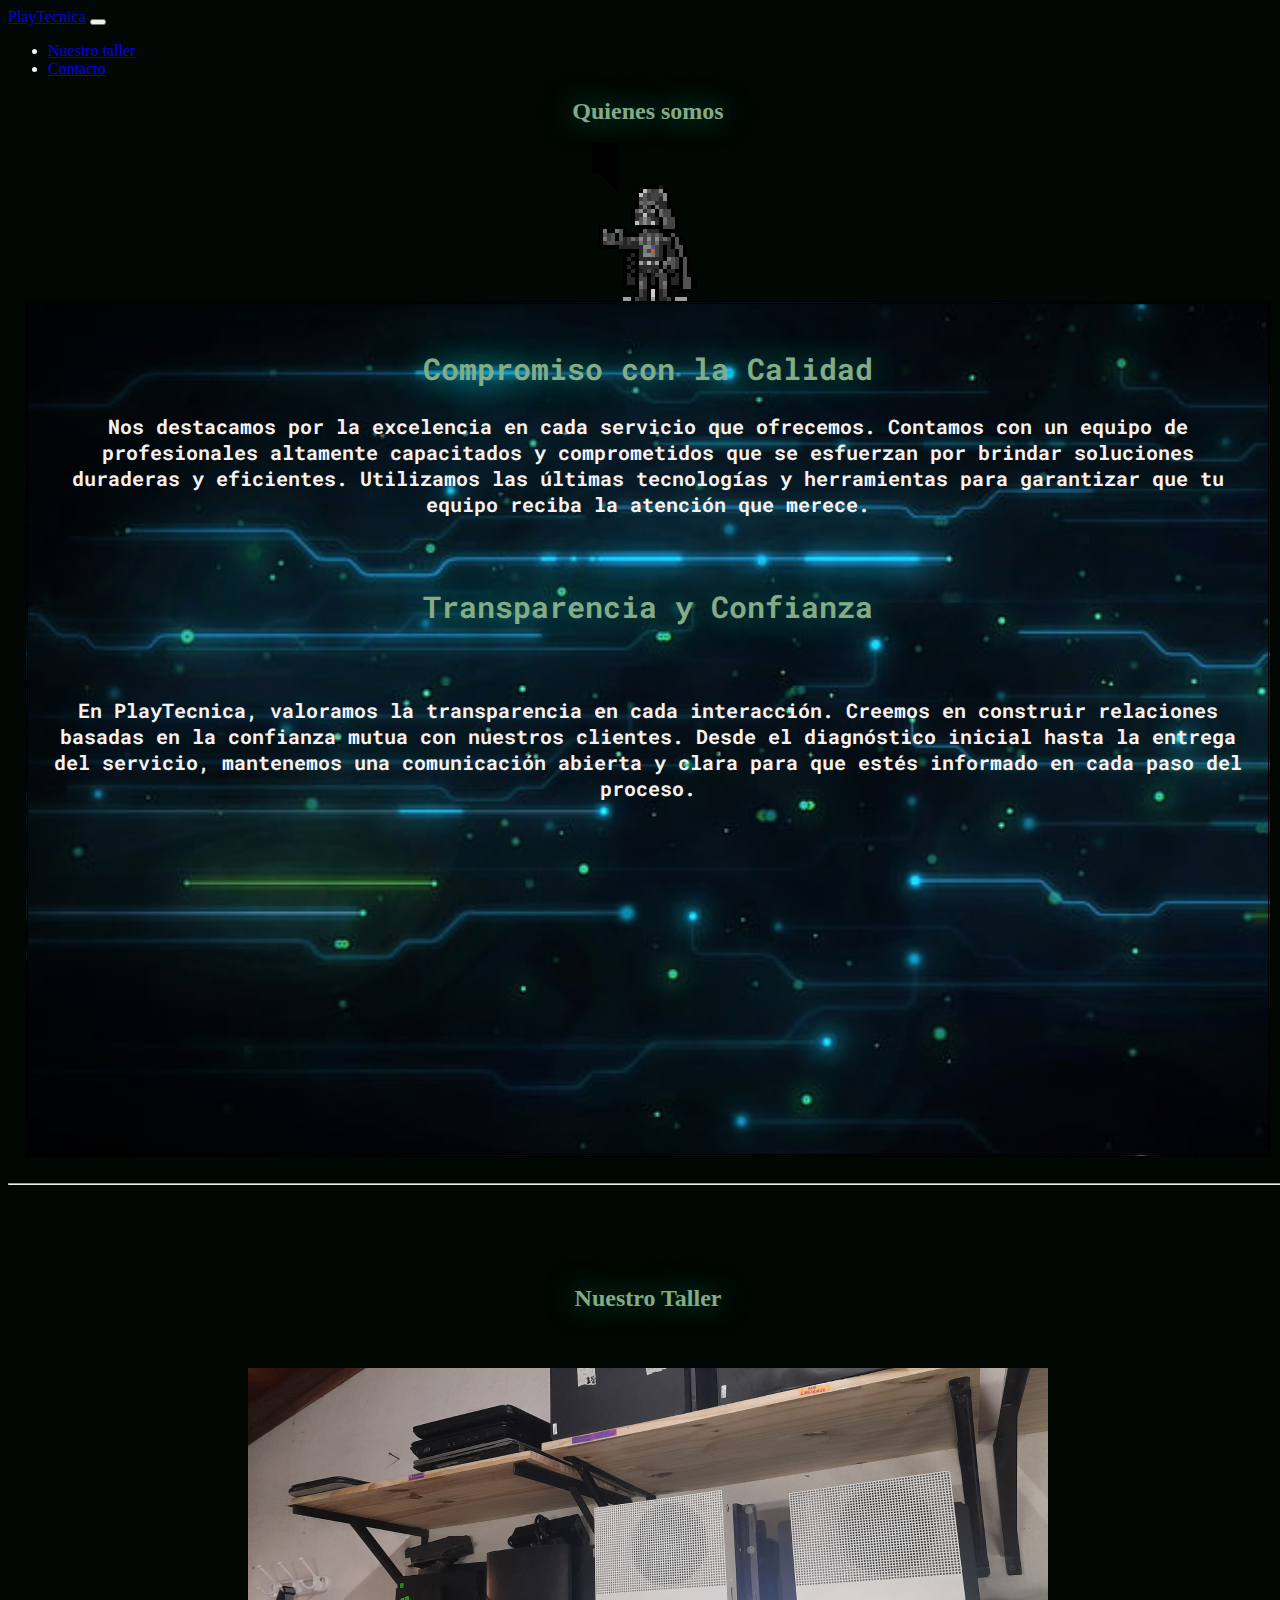
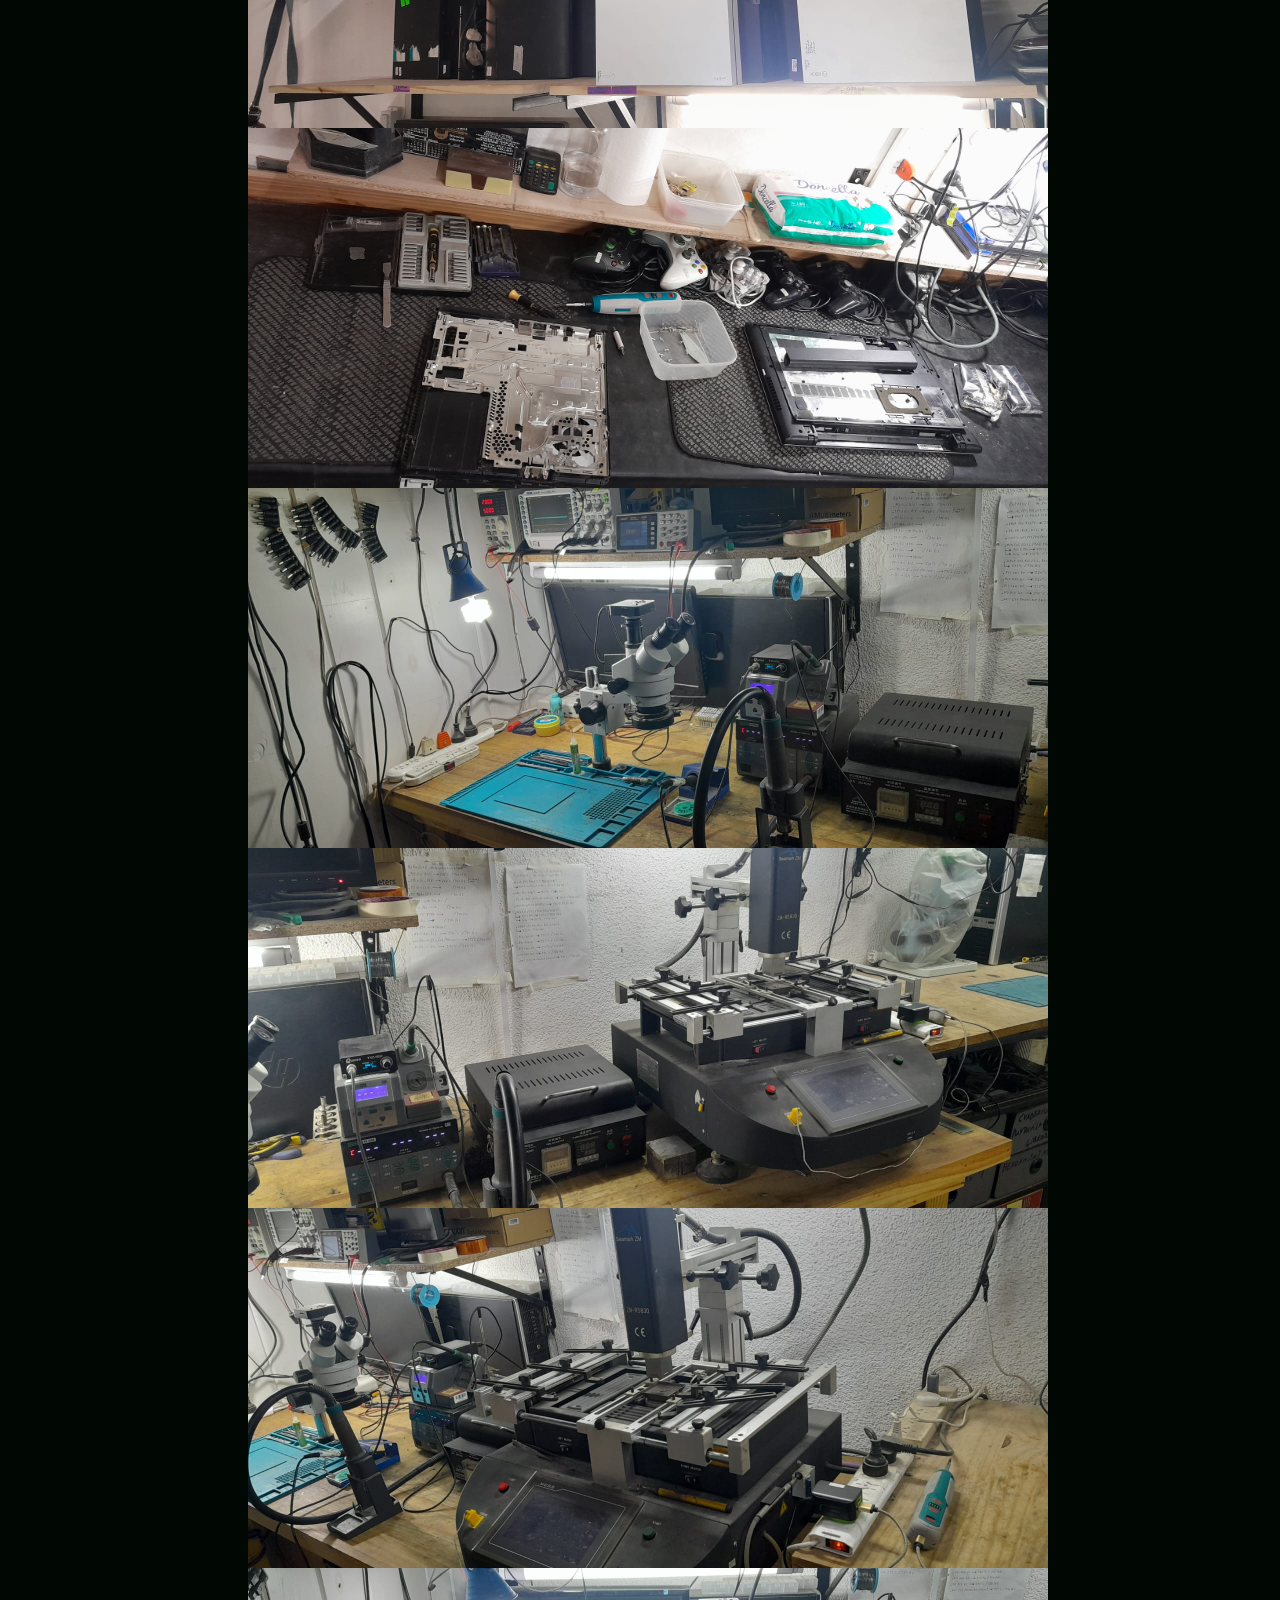
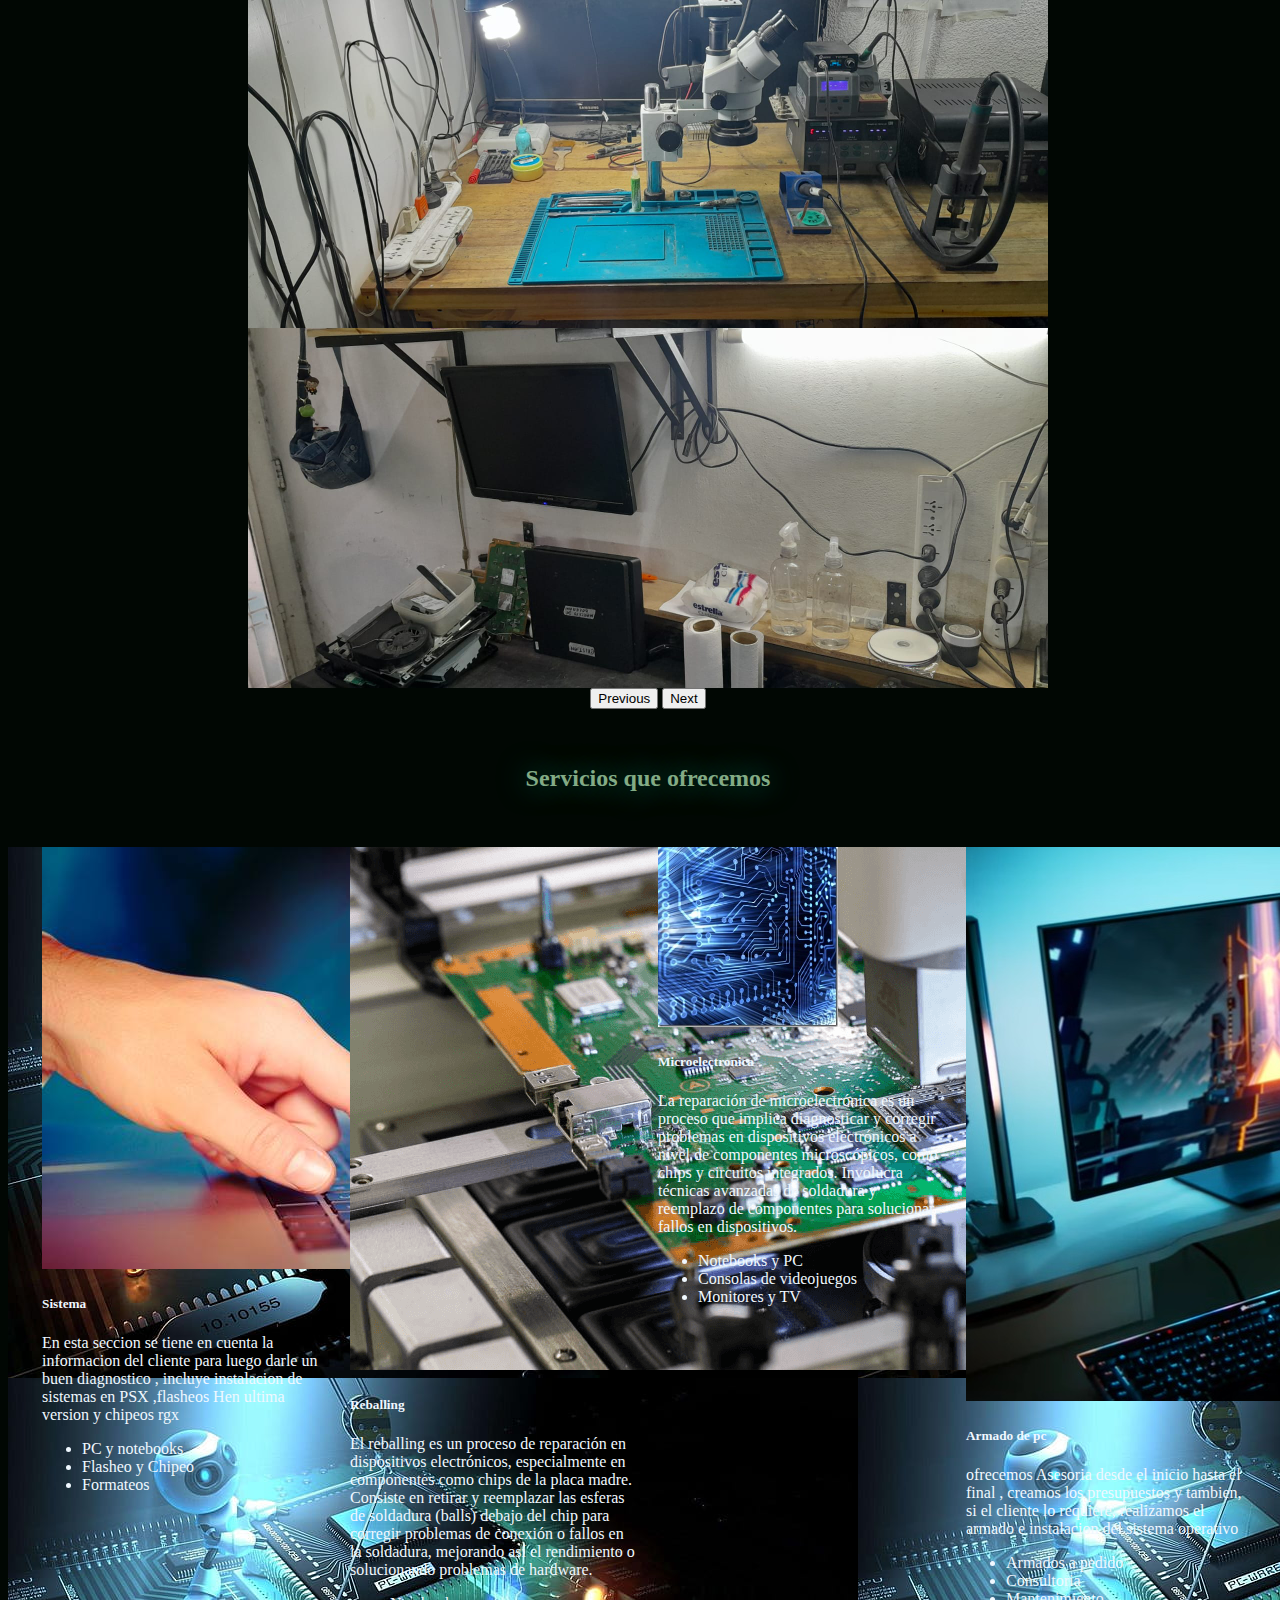
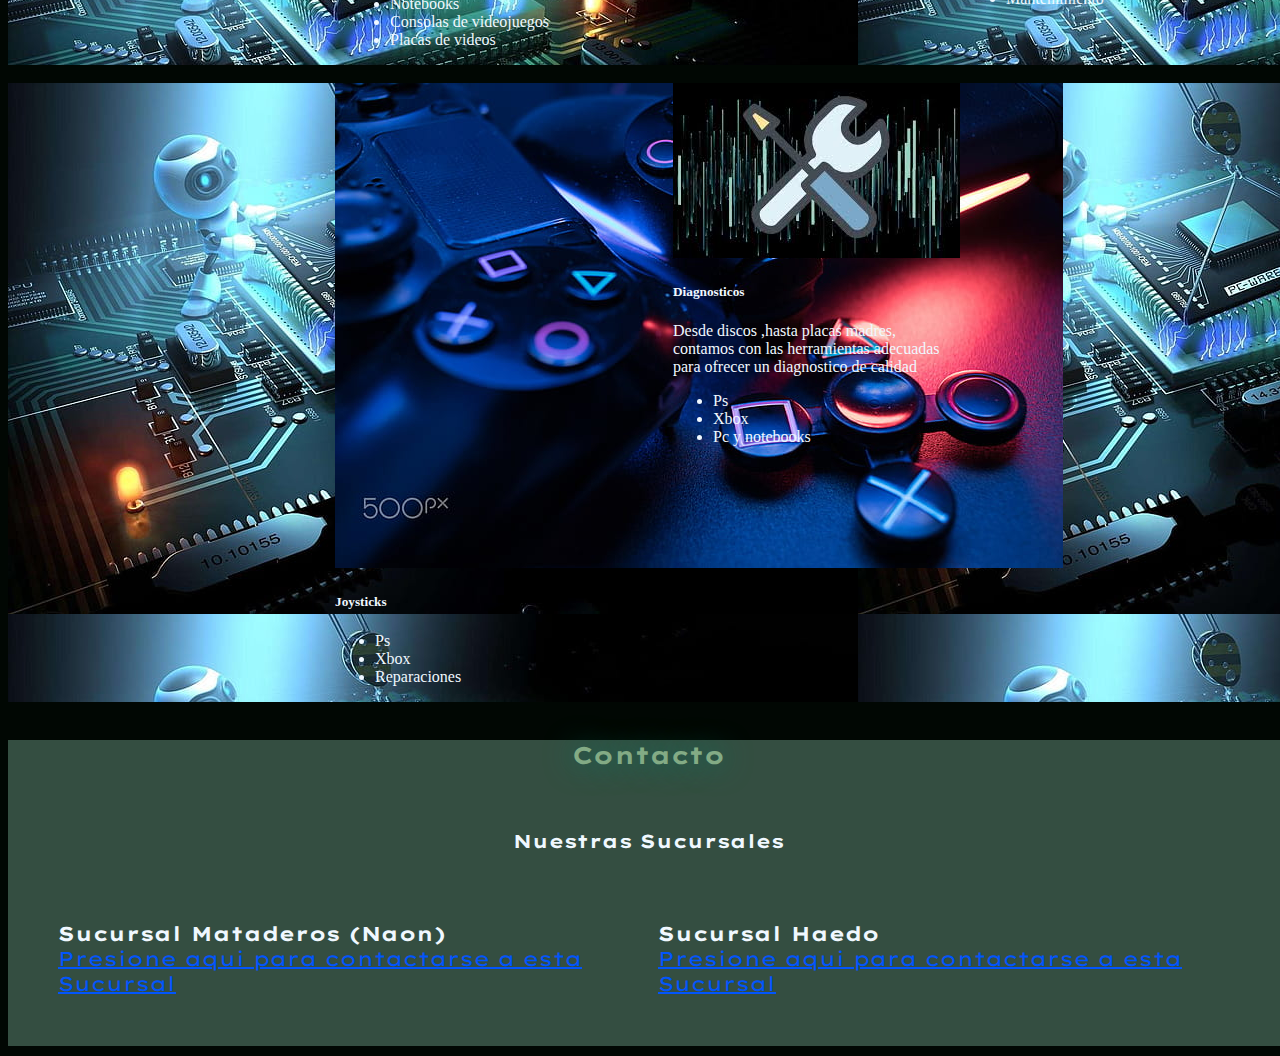
<file: index.html>
<!DOCTYPE html>
<html lang="en">
<head>
    <meta charset="UTF-8">
    <meta name="viewport" content="width=device-width, initial-scale=1.0">
    <title>playtecnica</title>
    <link href="https://cdn.jsdelivr.net/npm/bootstrap@5.3.2/dist/css/bootstrap.min.css" rel="stylesheet" integrity="sha384-T3c6CoIi6uLrA9TneNEoa7RxnatzjcDSCmG1MXxSR1GAsXEV/Dwwykc2MPK8M2HN" crossorigin="anonymous">
    <link rel="stylesheet" href="styles.css">
    <link rel="preconnect" href="https://fonts.googleapis.com">
    <link rel="preconnect" href="https://fonts.gstatic.com" crossorigin>
    <link href="https://fonts.googleapis.com/css2?family=Roboto+Mono:ital,wght@1,500&display=swap" rel="stylesheet">
    <link rel="preconnect" href="https://fonts.googleapis.com">
    <link rel="preconnect" href="https://fonts.gstatic.com" crossorigin>
    <link href="https://fonts.googleapis.com/css2?family=Lexend+Mega:wght@300&display=swap" rel="stylesheet">
    <link rel="shortcut icon" href="./imagenes/microprocesador-chip.ico" type="image/x-icon">
</head>

<body>
    <header>
        
        
        <nav class="navbar navbar-expand-lg bg-body-tertiary">
            <div class="container-fluid">
              <a class="navbar-brand" href="#">PlayTecnica</a>
              <button class="navbar-toggler" type="button" data-bs-toggle="collapse" data-bs-target="#navbarNav" aria-controls="navbarNav" aria-expanded="false" aria-label="Toggle navigation">
                <span class="navbar-toggler-icon"></span>
              </button>
              <div class="collapse navbar-collapse" id="navbarNav">
                <ul class="navbar-nav">
                  
                  <li class="nav-item">
                    <a class="nav-link" href="#nuestrotaller">Nuestro taller</a>
                  </li>
                  <li class="nav-item">
                    <a class="nav-link" href="#contacto">Contacto</a>
                  </li>
                  
                </ul>
              </div>
            </div>
          </nav>

    </header>
    
    <main>
      
     
        <div style="text-align: center;"><h2>Quienes somos</h2></div><br><br>
        
        <div class="film"></div> 
        
        <div class="contenedor1">
            <div><h2><b>Compromiso con la Calidad</b></h2></div>
            <div><p>
                Nos destacamos por la excelencia en cada servicio que ofrecemos. Contamos con un equipo de profesionales altamente capacitados y comprometidos que se esfuerzan por brindar soluciones duraderas y eficientes. Utilizamos las últimas tecnologías y herramientas para garantizar que tu equipo reciba la atención que merece.
            </p></div>
            <br>
            <div><h2><b>Transparencia y Confianza</b></h2></div><br>
                <div><p>
                
                En PlayTecnica, valoramos la transparencia en cada interacción. Creemos en construir relaciones basadas en la confianza mutua con nuestros clientes. Desde el diagnóstico inicial hasta la entrega del servicio, mantenemos una comunicación abierta y clara para que estés informado en cada paso del proceso.
            </p>
                </div>
            
            </div>
            
        </div>
        
        
        <br>
        
            
        <hr>
        <br><br><br><br>
    
        <div style="text-align: center;" id="nuestrotaller">
            <h2 ><b>Nuestro Taller</b></h2><br><br>

        </div>
        <div class="contenedor2">
            <div id="carouselExampleInterval" class="carousel slide" data-bs-ride="carousel">
                <div class="carousel-inner">
                  <div class="carousel-item active" data-bs-interval="10000">
                    <img src="imagenes/10.jpeg" class="d-block w-100" alt="...">
                  </div>
                  <div class="carousel-item" data-bs-interval="2000">
                    <img src="imagenes/20230412_165058.jpg" class="d-block w-100" alt="...">
                  </div>
                  <div class="carousel-item">
                    <img src="imagenes/4.jpeg"  class="d-block w-100" alt="...">
                  </div>
                  <div class="carousel-item">
                    <img src="imagenes/6.jpeg"  class="d-block w-100" alt="...">
                  </div>
                  <div class="carousel-item">
                    <img src="imagenes/7.jpeg"  class="d-block w-100" alt="...">
                  </div>
                  <div class="carousel-item">
                    <img src="imagenes/8.jpeg"  class="d-block w-100" alt="...">
                  </div>
                  <div class="carousel-item">
                    <img src="imagenes/9.jpeg"  class="d-block w-100" alt="...">
                  </div>
                </div>
                <button class="carousel-control-prev" type="button" data-bs-target="#carouselExampleInterval" data-bs-slide="prev">
                  <span class="carousel-control-prev-icon" aria-hidden="true"></span>
                  <span class="visually-hidden">Previous</span>
                </button>
                <button class="carousel-control-next" type="button" data-bs-target="#carouselExampleInterval" data-bs-slide="next">
                  <span class="carousel-control-next-icon" aria-hidden="true"></span>
                  <span class="visually-hidden">Next</span>
                </button>
              </div>

          </div>
          <br>
          <br>
          <h2 style="text-align: center;">Servicios que ofrecemos</h2><br><br>
          <div class="contenedorN">
            <div class="card" style="width: 18rem;">
              <img src="imagenes/Sistemas.jpg" class="card-img-top" alt="sistemas">
              <div class="card-body">
                <h5 class="card-title">Sistema</h5>
                <p class="card-text">En esta seccion se tiene en cuenta la informacion del cliente para luego darle un buen diagnostico , incluye instalacion de sistemas en PSX ,flasheos Hen ultima version y chipeos rgx </p>
              </div>
              <ul class="list-group list-group-flush">
                <li class="list-group-item">PC y notebooks</li>
                <li class="list-group-item">Flasheo y Chipeo</li>
                <li class="list-group-item">Formateos</li>
              </ul>
            </div>
            <div class="card" style="width: 18rem;">
              <img src="imagenes/Reballing.jpg" class="card-img-top" alt="Reballing">
              <div class="card-body">
                <h5 class="card-title">Reballing</h5>
                <p class="card-text">El reballing es un proceso de reparación en dispositivos electrónicos, especialmente en componentes como chips de la placa madre. Consiste en retirar y reemplazar las esferas de soldadura (balls) debajo del chip para corregir problemas de conexión o fallos en la soldadura, mejorando así el rendimiento o solucionando problemas de hardware.</p>
              </div>
              <ul class="list-group list-group-flush">
                <li class="list-group-item">Notebooks</li>
                <li class="list-group-item">Consolas de videojuegos</li>
                <li class="list-group-item">Placas de videos</li>
              </ul>

            </div>
            <div class="card" style="width: 18rem;">
              <img src="imagenes/microelectronica.jpg " height="180px" class="card-img-top" alt="Microelectronica">
              <div class="card-body">
                <h5 class="card-title">Microelectronica</h5>
                <p class="card-text">La reparación de microelectrónica es un proceso que implica diagnosticar y corregir problemas en dispositivos electrónicos a nivel de componentes microscópicos, como chips y circuitos integrados. Involucra técnicas avanzadas de soldadura y reemplazo de componentes para solucionar fallos en dispositivos.</p>
              </div>
              <ul class="list-group list-group-flush">
                <li class="list-group-item">Notebooks y PC</li>
                <li class="list-group-item">Consolas de videojuegos</li>
                <li class="list-group-item">Monitores y TV</li>
              </ul>
              
            </div>
            <div class="card" style="width: 18rem;">
              <img src="imagenes/Culturageek.com_.ar-Corsair-05.jpg" class="card-img-top" alt="...">
              <div class="card-body">
                <h5 class="card-title">Armado de pc</h5>
                <p class="card-text">ofrecemos Asesoria desde el inicio hasta el final , creamos los presupuestos y tambien, si el cliente lo requiere, realizamos el armado e instalacion del sistema operativo</p>
              </div>
              <ul class="list-group list-group-flush">
                <li class="list-group-item">Armados a pedido</li>
                <li class="list-group-item">Consultoria</li>
                <li class="list-group-item">Mantenimiento</li>
              </ul>
             
            </div>
            
          </div><br>
          <div class="contenedor2N">
            <div class="card" style="width: 18rem;">
              <img src="imagenes/controllers-video-games-fidget-spinner-playstation-wallpaper-preview.jpg" class="card-img-top" alt="...">
              <div class="card-body">
                <h5 class="card-title">Joysticks</h5>
                <p class="card-text"></p>
              </div>
              <ul class="list-group list-group-flush">
                <li class="list-group-item">Ps</li>
                <li class="list-group-item">Xbox</li>
                <li class="list-group-item">Reparaciones</li>
              </ul>
              
            </div>
            <div class="card" style="width: 18rem;">
              <img src="imagenes/diagnosticososcuro.jpg" class="card-img-top" alt="...">
              <div class="card-body">
                <h5 class="card-title">Diagnosticos</h5>
                <p class="card-text">Desde discos ,hasta placas madres, contamos con las herramientas adecuadas para ofrecer un diagnostico de calidad </p>

              </div>
              <ul class="list-group list-group-flush">
                <li class="list-group-item">Ps</li>
                <li class="list-group-item">Xbox</li>
                <li class="list-group-item">Pc y notebooks</li>
              </ul>
              
            </div>
          </div>
          
          
          
        
          <br>
          <footer>
            <div style="text-align: center;" id="contacto"><h2>Contacto</h2><br>
              <h3>Nuestras Sucursales</h3>
            </div>
            <div class="fut1">
              
        
            
        
              <div><b>Sucursal  Mataderos (Naon)</b><br>
                <a href="./formMat.html" target="_blank">Presione aqui para contactarse a esta Sucursal</a>
              </div>
            
              <div><b>Sucursal Haedo</b><br>
                <a href="./formhaedo.html" target="_blank">Presione aqui para contactarse a esta Sucursal</a>
              </div>
            </div>
            
          </footer>
        
          

    </main>
    




</body>
<script src="https://cdn.jsdelivr.net/npm/bootstrap@5.3.2/dist/js/bootstrap.bundle.min.js" 
integrity="sha384-C6RzsynM9kWDrMNeT87bh95OGNyZPhcTNXj1NW7RuBCsyN/o0jlpcV8Qyq46cDfL" crossorigin="anonymous"></script>
<script src="./java.js"></script>
</html>
</file>
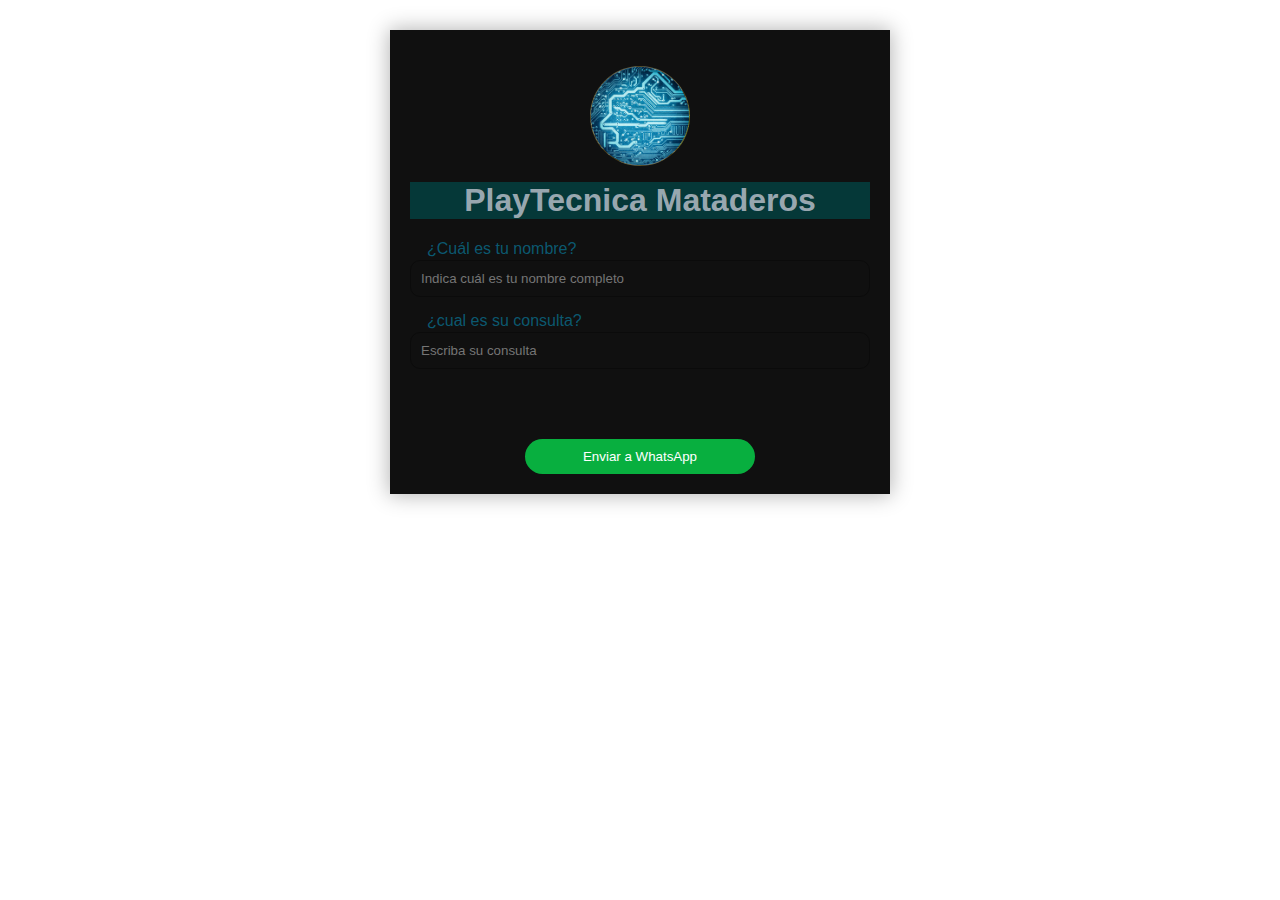
<file: formMat.html>
<!DOCTYPE html>
<html lang="es">
<head>
    <meta charset="UTF-8" />
    <meta
      name="viewport"
      content="width=device-width, initial-scale=1.0, maximum-scale=1.0"/>
    <meta http-equiv="X-UA-Compatible" content="ie=edge" />
    <title>Formulario PlayTecnica</title>
    <link rel="stylesheet" href="formstyles.css" />
  </head>
  <body>
    <form action="" class="formulario">
      <img src="imagenes/fondoform.jpg" class="imgLogo" />

      <h1 class="formulario__titulo">PlayTecnica Mataderos</h1>
      
      

      <label for="cliente" class="formulario__label">¿Cuál es tu nombre?</label>
      <input
        id="cliente"
        type="text"
        class="formulario__input"
        placeholder="Indica cuál es tu nombre completo"/>

      

      

      <label for="consulta" class="formulario__label"
      
        >¿cual es su consulta?</label>
      <input 
        type="text"
        id="consulta"
        placeholder="Escriba su consulta"
        class="formulario__input"/>
      

      <div id="respuesta"></div>

      <button id="submit2" class="formulario__submit">Enviar a WhatsApp</button>
    </form>
    <script src="java2.js"></script>
  </body>
</html>
</file>
<file: styles.css>
body{
    background-color: rgb(1, 7, 3);
    color: aliceblue;
    width: 100%;
    
}
h2 {
  color: #83ab85;
  text-shadow: 0 0 30px #04806f;
}
.contenedor1 {
    max-width: 1200px; /* Puedes ajustar el ancho máximo según tus preferencias */
    margin: 0 auto;
    text-align: center;
    height: 90vh;
    font-size: 20px;
    border-style: double;
    background-image: url(imagenes/fondocontenedor1.jpg);
    background-size: cover;
    font-family: 'Roboto Mono', monospace;
    padding: 20px;
    color: rgb(246, 241, 241);
    border-color: #000;
    font-weight: 900;
   
}


.contenedor2{
    max-width: 800px;
    text-align: center;
    margin: auto;
    background-size: cover;
    
}
.contenedor2 img {
    width: 100%;
    height: auto;
    display: block;
    max-width: 1200px;
    background-size: cover;
}
.contenedorN{
    display:flex;
    flex-direction: row;
    width: 100vp;
    background-image: url(imagenes/fondo2.jpg);
    justify-content: center;
    gap: 20px;
    
    
}
.contenedor2N{
    display: flex;
    flex-direction: row;
    width: 100vp;
    justify-content: center;
    gap: 50px;
    background-image: url(imagenes/fondo2.jpg);
}
footer{
  background-color: #344e41;
  font-family: 'Lexend Mega', sans-serif;
}
.fut1{
  display: flex;
  justify-content: space-between;
  background-color: #344e41;
  padding: 50px;
  gap: 20px;
  font-size: 20px;
  margin-bottom: 10px;
  font-family: 'Lexend Mega', sans-serif;
}

footer a{
  color: rgb(2, 85, 252);
  font-family: 'Lexend Mega', sans-serif;
}

  
  .film {
    width:98px;
    height:120px;
    display:flex;
    position:relative;
    border-radius: 50%;
    margin: auto;
    justify-content: center;
    
    
    
  }
  
  .film:before {
    content:"";
    flex:1;
    animation:dv-0 12s linear infinite;
  }
  .film::after {
    content: "  ";
    line-height:30px;
    font-size: 22px;
    white-space: pre;
    font-family: monospace;
    font-weight: bold;
    text-align:center;
    position: absolute;
    bottom: 90%;
    right: 80%;
    padding-bottom: 20px;
    background: #000;
    color:#fff;
    clip-path:polygon(0 0,100% 0,100% 100%,calc(100% - 20px) calc(100% - 20px),0 calc(100% - 20px));
    animation:dv-1 12s linear infinite;
  }
  
  
  
  @keyframes dv-0{
    0%,31.2% {opacity:0}
    31.3%,100% {opacity:1}
  }
  
  @keyframes dv-1 {
    0%,15.5%    {content: "      Bienvenidos,"}
    15.6%,31.2% {content: " a,"}
    31.3%,46.8% {content: " PlayTecnica";background:#000;color:#fff;font-size:22px;clip-path:polygon(0 0,100% 0,100% 100%,calc(100% - 20px) calc(100% - 20px),0 calc(100% - 20px))}
    46.9%,62.5%{content:" Garantizamos ";background:lightblue;color:#000;font-size:18px;clip-path:polygon(0 0,100% 0,100% calc(100% - 20px),20px calc(100% - 20px),0 100%)}
    62.6%,80%  {content:" Servicios ";background: #000;color:#fff;font-size:22px;clip-path:polygon(0 0,100% 0,100% 100%,calc(100% - 20px) calc(100% - 20px),0 calc(100% - 20px))}
    80.1%,85% {content:" de.....           ";background:lightblue;color:#000;font-size:18px;clip-path:polygon(0 0,100% 0,100% calc(100% - 20px),20px calc(100% - 20px),0 100%)}
    85.1%,100% {content:" Calidad!! ";background:lightblue;color:#000;font-size:18px;clip-path:polygon(0 0,100% 0,100% calc(100% - 20px),20px calc(100% - 20px),0 100%)}
  }
  
  
  /**/
  .film {
    background:linear-gradient(90deg,#0000 0 0px,#0000 0 4px,#0000 0 8px,#0000 0 12px,#0000 0 16px,#0000 0 20px,#0000 0 24px,#0000 0 28px,#0000 0 32px,#0000 0 36px,#0000 0 40px,#0000 0 44px,#0000 0 48px,#0000 0 52px,#0000 0 56px,#0000 0 60px,#0000 0 64px,#0000 0 68px,#0000 0 72px,#0000 0 76px,#0000 0 80px,#0000 0 84px,#0000 0 88px,#0000 0 92px,#0000 0 96px) 0 0px/100% 4px no-repeat,linear-gradient(90deg,#0000 0 0px,#0000 0 4px,#0000 0 8px,#0000 0 12px,#0000 0 16px,#0000 0 20px,#0000 0 24px,#0000 0 28px,#0000 0 32px,#0000 0 36px,#0000 0 40px,#0000 0 44px,rgba(0, 0, 0, 1) 0 48px,rgba(0, 0, 0, 1) 0 52px,rgba(0, 0, 0, 1) 0 56px,rgba(0, 0, 0, 1) 0 60px,rgba(28, 28, 28, 1) 0 64px,#0000 0 68px,#0000 0 72px,#0000 0 76px,#0000 0 80px,#0000 0 84px,#0000 0 88px,#0000 0 92px,#0000 0 96px) 0 4px/100% 4px no-repeat,linear-gradient(90deg,#0000 0 0px,#0000 0 4px,#0000 0 8px,#0000 0 12px,#0000 0 16px,#0000 0 20px,#0000 0 24px,#0000 0 28px,#0000 0 32px,#0000 0 36px,#0000 0 40px,rgba(0, 0, 0, 1) 0 44px,rgba(190, 190, 190, 1) 0 48px,rgba(87, 87, 87, 1) 0 52px,rgba(56, 56, 56, 1) 0 56px,rgba(67, 67, 67, 1) 0 60px,rgba(137, 137, 137, 1) 0 64px,rgba(0, 0, 0, 1) 0 68px,#0000 0 72px,#0000 0 76px,#0000 0 80px,#0000 0 84px,#0000 0 88px,#0000 0 92px,#0000 0 96px) 0 8px/100% 4px no-repeat,linear-gradient(90deg,#0000 0 0px,#0000 0 4px,#0000 0 8px,#0000 0 12px,#0000 0 16px,#0000 0 20px,#0000 0 24px,#0000 0 28px,#0000 0 32px,#0000 0 36px,rgba(0, 0, 0, 1) 0 40px,rgba(190, 190, 190, 1) 0 44px,rgba(87, 87, 87, 1) 0 48px,rgba(56, 56, 56, 1) 0 52px,rgba(67, 67, 67, 1) 0 56px,rgba(67, 67, 67, 1) 0 60px,rgba(67, 67, 67, 1) 0 64px,rgba(137, 137, 137, 1) 0 68px,rgba(0, 0, 0, 1) 0 72px,#0000 0 76px,#0000 0 80px,#0000 0 84px,#0000 0 88px,#0000 0 92px,#0000 0 96px) 0 12px/100% 4px no-repeat,linear-gradient(90deg,#0000 0 0px,#0000 0 4px,#0000 0 8px,#0000 0 12px,#0000 0 16px,#0000 0 20px,#0000 0 24px,#0000 0 28px,#0000 0 32px,#0000 0 36px,rgba(0, 0, 0, 1) 0 40px,rgba(67, 67, 67, 1) 0 44px,rgba(87, 87, 87, 1) 0 48px,rgba(56, 56, 56, 1) 0 52px,rgba(67, 67, 67, 1) 0 56px,rgba(67, 67, 67, 1) 0 60px,rgba(40, 40, 40, 1) 0 64px,rgba(137, 137, 137, 1) 0 68px,rgba(0, 0, 0, 1) 0 72px,#0000 0 76px,#0000 0 80px,#0000 0 84px,#0000 0 88px,#0000 0 92px,#0000 0 96px) 0 16px/100% 4px no-repeat,linear-gradient(90deg,#0000 0 0px,#0000 0 4px,#0000 0 8px,#0000 0 12px,#0000 0 16px,#0000 0 20px,#0000 0 24px,#0000 0 28px,#0000 0 32px,#0000 0 36px,rgba(0, 0, 0, 1) 0 40px,rgba(107, 107, 107, 1) 0 44px,rgba(87, 87, 87, 1) 0 48px,rgba(107, 107, 107, 1) 0 52px,rgba(107, 107, 107, 1) 0 56px,rgba(40, 40, 40, 1) 0 60px,rgba(40, 40, 40, 1) 0 64px,rgba(40, 40, 40, 1) 0 68px,rgba(0, 0, 0, 1) 0 72px,#0000 0 76px,#0000 0 80px,#0000 0 84px,#0000 0 88px,#0000 0 92px,#0000 0 96px) 0 20px/100% 4px no-repeat,linear-gradient(90deg,#0000 0 0px,#0000 0 4px,#0000 0 8px,#0000 0 12px,#0000 0 16px,#0000 0 20px,#0000 0 24px,#0000 0 28px,#0000 0 32px,#0000 0 36px,rgba(0, 0, 0, 1) 0 40px,rgba(40, 40, 40, 1) 0 44px,rgba(105, 105, 105, 1) 0 48px,rgba(40, 40, 40, 1) 0 52px,rgba(0, 0, 0, 1) 0 56px,rgba(107, 107, 107, 1) 0 60px,rgba(40, 40, 40, 1) 0 64px,rgba(40, 40, 40, 1) 0 68px,rgba(0, 0, 0, 1) 0 72px,#0000 0 76px,#0000 0 80px,#0000 0 84px,#0000 0 88px,#0000 0 92px,#0000 0 96px) 0 24px/100% 4px no-repeat,linear-gradient(90deg,#0000 0 0px,#0000 0 4px,#0000 0 8px,#0000 0 12px,#0000 0 16px,#0000 0 20px,#0000 0 24px,#0000 0 28px,#0000 0 32px,rgba(0, 0, 0, 1) 0 36px,rgba(87, 87, 87, 1) 0 40px,rgba(137, 137, 137, 1) 0 44px,rgba(48, 48, 48, 1) 0 48px,rgba(87, 87, 87, 1) 0 52px,rgba(137, 137, 137, 1) 0 56px,rgba(0, 0, 0, 1) 0 60px,rgba(107, 107, 107, 1) 0 64px,rgba(67, 67, 67, 1) 0 68px,rgba(67, 67, 67, 1) 0 72px,rgba(0, 0, 0, 1) 0 76px,#0000 0 80px,#0000 0 84px,#0000 0 88px,#0000 0 92px,#0000 0 96px) 0 28px/100% 4px no-repeat,linear-gradient(90deg,#0000 0 0px,#0000 0 4px,#0000 0 8px,#0000 0 12px,#0000 0 16px,#0000 0 20px,#0000 0 24px,#0000 0 28px,#0000 0 32px,rgba(0, 0, 0, 1) 0 36px,rgba(48, 48, 48, 1) 0 40px,rgba(48, 48, 48, 1) 0 44px,rgba(190, 190, 190, 1) 0 48px,rgba(48, 48, 48, 1) 0 52px,rgba(48, 48, 48, 1) 0 56px,rgba(0, 0, 0, 1) 0 60px,rgba(107, 107, 107, 1) 0 64px,rgba(67, 67, 67, 1) 0 68px,rgba(67, 67, 67, 1) 0 72px,rgba(0, 0, 0, 1) 0 76px,#0000 0 80px,#0000 0 84px,#0000 0 88px,#0000 0 92px,#0000 0 96px) 0 32px/100% 4px no-repeat,linear-gradient(90deg,#0000 0 0px,#0000 0 4px,#0000 0 8px,#0000 0 12px,#0000 0 16px,#0000 0 20px,#0000 0 24px,#0000 0 28px,#0000 0 32px,rgba(0, 0, 0, 1) 0 36px,rgba(48, 48, 48, 1) 0 40px,rgba(83, 83, 83, 1) 0 44px,rgba(134, 134, 134, 1) 0 48px,rgba(83, 83, 83, 1) 0 52px,rgba(48, 48, 48, 1) 0 56px,rgba(40, 40, 40, 1) 0 60px,rgba(0, 0, 0, 1) 0 64px,rgba(107, 107, 107, 1) 0 68px,rgba(67, 67, 67, 1) 0 72px,rgba(67, 67, 67, 1) 0 76px,rgba(0, 0, 0, 1) 0 80px,#0000 0 84px,#0000 0 88px,#0000 0 92px,#0000 0 96px) 0 36px/100% 4px no-repeat,linear-gradient(90deg,#0000 0 0px,#0000 0 4px,#0000 0 8px,#0000 0 12px,#0000 0 16px,#0000 0 20px,#0000 0 24px,#0000 0 28px,#0000 0 32px,rgba(0, 0, 0, 1) 0 36px,rgba(190, 190, 190, 1) 0 40px,rgba(92, 92, 92, 1) 0 44px,rgba(134, 134, 134, 1) 0 48px,rgba(92, 92, 92, 1) 0 52px,rgba(190, 190, 190, 1) 0 56px,rgba(48, 48, 48, 1) 0 60px,rgba(0, 0, 0, 1) 0 64px,rgba(107, 107, 107, 1) 0 68px,rgba(67, 67, 67, 1) 0 72px,rgba(67, 67, 67, 1) 0 76px,rgba(0, 0, 0, 1) 0 80px,#0000 0 84px,#0000 0 88px,#0000 0 92px,#0000 0 96px) 0 40px/100% 4px no-repeat,linear-gradient(90deg,#0000 0 0px,#0000 0 4px,#0000 0 8px,#0000 0 12px,#0000 0 16px,#0000 0 20px,#0000 0 24px,#0000 0 28px,#0000 0 32px,#0000 0 36px,rgba(0, 0, 0, 1) 0 40px,rgba(0, 0, 0, 1) 0 44px,rgba(0, 0, 0, 1) 0 48px,rgba(0, 0, 0, 1) 0 52px,rgba(0, 0, 0, 1) 0 56px,rgba(0, 0, 0, 1) 0 60px,rgba(0, 0, 0, 1) 0 64px,rgba(67, 67, 67, 1) 0 68px,rgba(67, 67, 67, 1) 0 72px,rgba(67, 67, 67, 1) 0 76px,rgba(0, 0, 0, 1) 0 80px,#0000 0 84px,#0000 0 88px,#0000 0 92px,#0000 0 96px) 0 44px/100% 4px no-repeat,linear-gradient(90deg,#0000 0 0px,#0000 0 4px,#0000 0 8px,#0000 0 12px,#0000 0 16px,#0000 0 20px,#0000 0 24px,#0000 0 28px,#0000 0 32px,#0000 0 36px,#0000 0 40px,rgba(0, 0, 0, 1) 0 44px,rgba(92, 92, 92, 1) 0 48px,rgba(40, 40, 40, 1) 0 52px,rgba(40, 40, 40, 1) 0 56px,rgba(40, 40, 40, 1) 0 60px,rgba(0, 0, 0, 1) 0 64px,rgba(0, 0, 0, 1) 0 68px,rgba(0, 0, 0, 1) 0 72px,rgba(0, 0, 0, 1) 0 76px,#0000 0 80px,#0000 0 84px,#0000 0 88px,#0000 0 92px,#0000 0 96px) 0 48px/100% 4px no-repeat,linear-gradient(90deg,#0000 0 0px,#0000 0 4px,#0000 0 8px,#0000 0 12px,#0000 0 16px,#0000 0 20px,#0000 0 24px,#0000 0 28px,#0000 0 32px,rgba(0, 0, 0, 1) 0 36px,rgba(0, 0, 0, 1) 0 40px,rgba(92, 92, 92, 1) 0 44px,rgba(67, 67, 67, 1) 0 48px,rgba(92, 92, 92, 1) 0 52px,rgba(67, 67, 67, 1) 0 56px,rgba(92, 92, 92, 1) 0 60px,rgba(67, 67, 67, 1) 0 64px,rgba(0, 0, 0, 1) 0 68px,rgba(0, 0, 0, 1) 0 72px,rgba(82, 82, 82, 1) 0 76px,rgba(0, 0, 0, 1) 0 80px,#0000 0 84px,#0000 0 88px,#0000 0 92px,#0000 0 96px) 0 52px/100% 4px no-repeat,linear-gradient(90deg,#0000 0 0px,#0000 0 4px,#0000 0 8px,#0000 0 12px,#0000 0 16px,#0000 0 20px,#0000 0 24px,#0000 0 28px,rgba(0, 0, 0, 1) 0 32px,rgba(0, 0, 0, 1) 0 36px,rgba(67, 67, 67, 1) 0 40px,rgba(137, 137, 137, 1) 0 44px,rgba(67, 67, 67, 1) 0 48px,rgba(137, 137, 137, 1) 0 52px,rgba(67, 67, 67, 1) 0 56px,rgba(137, 137, 137, 1) 0 60px,rgba(67, 67, 67, 1) 0 64px,rgba(107, 107, 107, 1) 0 68px,rgba(67, 67, 67, 1) 0 72px,rgba(0, 0, 0, 1) 0 76px,rgba(82, 82, 82, 1) 0 80px,rgba(0, 0, 0, 1) 0 84px,#0000 0 88px,#0000 0 92px,#0000 0 96px) 0 56px/100% 4px no-repeat,linear-gradient(90deg,#0000 0 0px,#0000 0 4px,#0000 0 8px,#0000 0 12px,#0000 0 16px,#0000 0 20px,#0000 0 24px,#0000 0 28px,rgba(0, 0, 0, 1) 0 32px,rgba(0, 0, 0, 1) 0 36px,rgba(38, 38, 38, 1) 0 40px,rgba(92, 92, 92, 1) 0 44px,rgba(67, 67, 67, 1) 0 48px,rgba(92, 92, 92, 1) 0 52px,rgba(67, 67, 67, 1) 0 56px,rgba(92, 92, 92, 1) 0 60px,rgba(40, 40, 40, 1) 0 64px,rgba(40, 40, 40, 1) 0 68px,rgba(40, 40, 40, 1) 0 72px,rgba(0, 0, 0, 1) 0 76px,rgba(82, 82, 82, 1) 0 80px,rgba(0, 0, 0, 1) 0 84px,#0000 0 88px,#0000 0 92px,#0000 0 96px) 0 60px/100% 4px no-repeat,linear-gradient(90deg,#0000 0 0px,#0000 0 4px,#0000 0 8px,#0000 0 12px,#0000 0 16px,#0000 0 20px,#0000 0 24px,#0000 0 28px,rgba(0, 0, 0, 1) 0 32px,rgba(0, 0, 0, 1) 0 36px,rgba(38, 38, 38, 1) 0 40px,rgba(40, 40, 40, 1) 0 44px,rgba(134, 134, 134, 1) 0 48px,rgba(134, 134, 134, 1) 0 52px,rgba(86, 80, 144, 1) 0 56px,rgba(67, 67, 67, 1) 0 60px,rgba(40, 40, 40, 1) 0 64px,rgba(0, 0, 0, 1) 0 68px,rgba(40, 40, 40, 1) 0 72px,rgba(0, 0, 0, 1) 0 76px,rgba(82, 82, 82, 1) 0 80px,rgba(82, 82, 82, 1) 0 84px,rgba(0, 0, 0, 1) 0 88px,#0000 0 92px,#0000 0 96px) 0 64px/100% 4px no-repeat,linear-gradient(90deg,#0000 0 0px,#0000 0 4px,#0000 0 8px,#0000 0 12px,#0000 0 16px,#0000 0 20px,#0000 0 24px,rgba(0, 0, 0, 1) 0 28px,rgba(0, 0, 0, 1) 0 32px,rgba(38, 38, 38, 1) 0 36px,rgba(0, 0, 0, 1) 0 40px,rgba(40, 40, 40, 1) 0 44px,rgba(119, 119, 119, 1) 0 48px,rgba(68, 68, 68, 1) 0 52px,rgba(183, 94, 56, 1) 0 56px,rgba(67, 67, 67, 1) 0 60px,rgba(40, 40, 40, 1) 0 64px,rgba(0, 0, 0, 1) 0 68px,rgba(40, 40, 40, 1) 0 72px,rgba(40, 40, 40, 1) 0 76px,rgba(0, 0, 0, 1) 0 80px,rgba(82, 82, 82, 1) 0 84px,rgba(0, 0, 0, 1) 0 88px,#0000 0 92px,#0000 0 96px) 0 68px/100% 4px no-repeat,linear-gradient(90deg,#0000 0 0px,#0000 0 4px,#0000 0 8px,#0000 0 12px,#0000 0 16px,#0000 0 20px,#0000 0 24px,rgba(0, 0, 0, 1) 0 28px,rgba(0, 0, 0, 1) 0 32px,rgba(38, 38, 38, 1) 0 36px,rgba(0, 0, 0, 1) 0 40px,rgba(40, 40, 40, 1) 0 44px,rgba(134, 134, 134, 1) 0 48px,rgba(134, 134, 134, 1) 0 52px,rgba(119, 119, 119, 1) 0 56px,rgba(67, 67, 67, 1) 0 60px,rgba(40, 40, 40, 1) 0 64px,rgba(0, 0, 0, 1) 0 68px,rgba(40, 40, 40, 1) 0 72px,rgba(40, 40, 40, 1) 0 76px,rgba(0, 0, 0, 1) 0 80px,rgba(82, 82, 82, 1) 0 84px,rgba(0, 0, 0, 1) 0 88px,#0000 0 92px,#0000 0 96px) 0 72px/100% 4px no-repeat,linear-gradient(90deg,#0000 0 0px,#0000 0 4px,#0000 0 8px,#0000 0 12px,#0000 0 16px,#0000 0 20px,#0000 0 24px,rgba(0, 0, 0, 1) 0 28px,rgba(0, 0, 0, 1) 0 32px,rgba(119, 119, 119, 1) 0 36px,rgba(0, 0, 0, 1) 0 40px,rgba(40, 40, 40, 1) 0 44px,rgba(40, 40, 40, 1) 0 48px,rgba(40, 40, 40, 1) 0 52px,rgba(40, 40, 40, 1) 0 56px,rgba(40, 40, 40, 1) 0 60px,rgba(40, 40, 40, 1) 0 64px,rgba(0, 0, 0, 1) 0 68px,rgba(119, 119, 119, 1) 0 72px,rgba(84, 84, 84, 1) 0 76px,rgba(60, 60, 60, 1) 0 80px,rgba(0, 0, 0, 1) 0 84px,rgba(82, 82, 82, 1) 0 88px,rgba(0, 0, 0, 1) 0 92px,#0000 0 96px) 0 76px/100% 4px no-repeat,linear-gradient(90deg,#0000 0 0px,#0000 0 4px,#0000 0 8px,#0000 0 12px,#0000 0 16px,#0000 0 20px,#0000 0 24px,rgba(0, 0, 0, 1) 0 28px,rgba(119, 119, 119, 1) 0 32px,rgba(84, 84, 84, 1) 0 36px,rgba(0, 0, 0, 1) 0 40px,rgba(158, 158, 158, 1) 0 44px,rgba(68, 68, 68, 1) 0 48px,rgba(190, 190, 190, 1) 0 52px,rgba(68, 68, 68, 1) 0 56px,rgba(158, 158, 158, 1) 0 60px,rgba(0, 0, 0, 1) 0 64px,rgba(119, 119, 119, 1) 0 68px,rgba(84, 84, 84, 1) 0 72px,rgba(84, 84, 84, 1) 0 76px,rgba(60, 60, 60, 1) 0 80px,rgba(0, 0, 0, 1) 0 84px,rgba(82, 82, 82, 1) 0 88px,rgba(0, 0, 0, 1) 0 92px,#0000 0 96px) 0 80px/100% 4px no-repeat,linear-gradient(90deg,#0000 0 0px,#0000 0 4px,#0000 0 8px,#0000 0 12px,#0000 0 16px,#0000 0 20px,#0000 0 24px,rgba(0, 0, 0, 1) 0 28px,rgba(84, 84, 84, 1) 0 32px,rgba(0, 0, 0, 1) 0 36px,rgba(0, 0, 0, 1) 0 40px,rgba(40, 40, 40, 1) 0 44px,rgba(40, 40, 40, 1) 0 48px,rgba(40, 40, 40, 1) 0 52px,rgba(40, 40, 40, 1) 0 56px,rgba(40, 40, 40, 1) 0 60px,rgba(0, 0, 0, 1) 0 64px,rgba(84, 84, 84, 1) 0 68px,rgba(0, 0, 0, 1) 0 72px,rgba(84, 84, 84, 1) 0 76px,rgba(60, 60, 60, 1) 0 80px,rgba(0, 0, 0, 1) 0 84px,rgba(82, 82, 82, 1) 0 88px,rgba(0, 0, 0, 1) 0 92px,#0000 0 96px) 0 84px/100% 4px no-repeat,linear-gradient(90deg,#0000 0 0px,#0000 0 4px,#0000 0 8px,#0000 0 12px,#0000 0 16px,#0000 0 20px,#0000 0 24px,rgba(0, 0, 0, 1) 0 28px,rgba(38, 38, 38, 1) 0 32px,rgba(38, 38, 38, 1) 0 36px,rgba(0, 0, 0, 1) 0 40px,rgba(28, 28, 28, 1) 0 44px,rgba(40, 40, 40, 1) 0 48px,rgba(68, 68, 68, 1) 0 52px,rgba(40, 40, 40, 1) 0 56px,rgba(28, 28, 28, 1) 0 60px,rgba(103, 103, 103, 1) 0 64px,rgba(0, 0, 0, 1) 0 68px,rgba(38, 38, 38, 1) 0 72px,rgba(38, 38, 38, 1) 0 76px,rgba(0, 0, 0, 1) 0 80px,rgba(0, 0, 0, 1) 0 84px,rgba(82, 82, 82, 1) 0 88px,rgba(0, 0, 0, 1) 0 92px,#0000 0 96px) 0 88px/100% 4px no-repeat,linear-gradient(90deg,#0000 0 0px,#0000 0 4px,#0000 0 8px,#0000 0 12px,#0000 0 16px,#0000 0 20px,#0000 0 24px,rgba(0, 0, 0, 1) 0 28px,rgba(0, 0, 0, 1) 0 32px,rgba(0, 0, 0, 1) 0 36px,rgba(0, 0, 0, 1) 0 40px,rgba(68, 68, 68, 1) 0 44px,rgba(28, 28, 28, 1) 0 48px,rgba(0, 0, 0, 1) 0 52px,rgba(28, 28, 28, 1) 0 56px,rgba(68, 68, 68, 1) 0 60px,rgba(68, 68, 68, 1) 0 64px,rgba(68, 68, 68, 1) 0 68px,rgba(0, 0, 0, 1) 0 72px,rgba(0, 0, 0, 1) 0 76px,rgba(38, 38, 38, 1) 0 80px,rgba(0, 0, 0, 1) 0 84px,rgba(82, 82, 82, 1) 0 88px,rgba(0, 0, 0, 1) 0 92px,#0000 0 96px) 0 92px/100% 4px no-repeat,linear-gradient(90deg,#0000 0 0px,#0000 0 4px,#0000 0 8px,#0000 0 12px,#0000 0 16px,#0000 0 20px,#0000 0 24px,rgba(0, 0, 0, 1) 0 28px,rgba(38, 38, 38, 1) 0 32px,rgba(38, 38, 38, 1) 0 36px,rgba(0, 0, 0, 1) 0 40px,rgba(68, 68, 68, 1) 0 44px,rgba(68, 68, 68, 1) 0 48px,rgba(0, 0, 0, 1) 0 52px,rgba(38, 38, 38, 1) 0 56px,rgba(0, 0, 0, 1) 0 60px,rgba(68, 68, 68, 1) 0 64px,rgba(68, 68, 68, 1) 0 68px,rgba(0, 0, 0, 1) 0 72px,rgba(38, 38, 38, 1) 0 76px,rgba(38, 38, 38, 1) 0 80px,rgba(0, 0, 0, 1) 0 84px,rgba(82, 82, 82, 1) 0 88px,rgba(82, 82, 82, 1) 0 92px,rgba(0, 0, 0, 1) 0 96px) 0 96px/100% 4px no-repeat,linear-gradient(90deg,#0000 0 0px,#0000 0 4px,#0000 0 8px,#0000 0 12px,#0000 0 16px,#0000 0 20px,#0000 0 24px,rgba(0, 0, 0, 1) 0 28px,rgba(38, 38, 38, 1) 0 32px,rgba(38, 38, 38, 1) 0 36px,rgba(0, 0, 0, 1) 0 40px,rgba(119, 119, 119, 1) 0 44px,rgba(68, 68, 68, 1) 0 48px,rgba(0, 0, 0, 1) 0 52px,rgba(38, 38, 38, 1) 0 56px,rgba(0, 0, 0, 1) 0 60px,rgba(68, 68, 68, 1) 0 64px,rgba(119, 119, 119, 1) 0 68px,rgba(0, 0, 0, 1) 0 72px,rgba(38, 38, 38, 1) 0 76px,rgba(38, 38, 38, 1) 0 80px,rgba(0, 0, 0, 1) 0 84px,rgba(82, 82, 82, 1) 0 88px,rgba(82, 82, 82, 1) 0 92px,rgba(0, 0, 0, 1) 0 96px) 0 100px/100% 4px no-repeat,linear-gradient(90deg,#0000 0 0px,#0000 0 4px,#0000 0 8px,#0000 0 12px,#0000 0 16px,#0000 0 20px,#0000 0 24px,#0000 0 28px,rgba(0, 0, 0, 1) 0 32px,rgba(0, 0, 0, 1) 0 36px,rgba(0, 0, 0, 1) 0 40px,rgba(103, 103, 103, 1) 0 44px,rgba(68, 68, 68, 1) 0 48px,rgba(0, 0, 0, 1) 0 52px,rgba(0, 0, 0, 1) 0 56px,rgba(0, 0, 0, 1) 0 60px,rgba(68, 68, 68, 1) 0 64px,rgba(103, 103, 103, 1) 0 68px,rgba(0, 0, 0, 1) 0 72px,rgba(0, 0, 0, 1) 0 76px,rgba(0, 0, 0, 1) 0 80px,rgba(0, 0, 0, 1) 0 84px,rgba(82, 82, 82, 1) 0 88px,rgba(82, 82, 82, 1) 0 92px,rgba(0, 0, 0, 1) 0 96px) 0 104px/100% 4px no-repeat,linear-gradient(90deg,#0000 0 0px,#0000 0 4px,#0000 0 8px,#0000 0 12px,#0000 0 16px,#0000 0 20px,#0000 0 24px,#0000 0 28px,#0000 0 32px,#0000 0 36px,rgba(0, 0, 0, 1) 0 40px,rgba(68, 68, 68, 1) 0 44px,rgba(38, 38, 38, 1) 0 48px,rgba(0, 0, 0, 1) 0 52px,rgba(204, 204, 204, 1) 0 56px,rgba(0, 0, 0, 1) 0 60px,rgba(38, 38, 38, 1) 0 64px,rgba(68, 68, 68, 1) 0 68px,rgba(0, 0, 0, 1) 0 72px,#0000 0 76px,#0000 0 80px,rgba(0, 0, 0, 1) 0 84px,rgba(0, 0, 0, 1) 0 88px,rgba(0, 0, 0, 1) 0 92px,#0000 0 96px) 0 108px/100% 4px no-repeat,linear-gradient(90deg,#0000 0 0px,#0000 0 4px,#0000 0 8px,#0000 0 12px,#0000 0 16px,#0000 0 20px,#0000 0 24px,#0000 0 28px,#0000 0 32px,#0000 0 36px,rgba(0, 0, 0, 1) 0 40px,rgba(68, 68, 68, 1) 0 44px,rgba(38, 38, 38, 1) 0 48px,rgba(0, 0, 0, 1) 0 52px,rgba(204, 204, 204, 1) 0 56px,rgba(0, 0, 0, 1) 0 60px,rgba(38, 38, 38, 1) 0 64px,rgba(68, 68, 68, 1) 0 68px,rgba(0, 0, 0, 1) 0 72px,#0000 0 76px,#0000 0 80px,#0000 0 84px,#0000 0 88px,#0000 0 92px,#0000 0 96px) 0 112px/100% 4px no-repeat,linear-gradient(90deg,#0000 0 0px,#0000 0 4px,#0000 0 8px,#0000 0 12px,#0000 0 16px,#0000 0 20px,#0000 0 24px,rgba(157, 157, 157, 1) 0 28px,rgba(157, 157, 157, 1) 0 32px,rgba(0, 0, 0, 1) 0 36px,rgba(68, 68, 68, 1) 0 40px,rgba(38, 38, 38, 1) 0 44px,rgba(38, 38, 38, 1) 0 48px,rgba(0, 0, 0, 1) 0 52px,rgba(157, 157, 157, 1) 0 56px,rgba(0, 0, 0, 1) 0 60px,rgba(38, 38, 38, 1) 0 64px,rgba(38, 38, 38, 1) 0 68px,rgba(68, 68, 68, 1) 0 72px,rgba(0, 0, 0, 1) 0 76px,rgba(157, 157, 157, 1) 0 80px,rgba(157, 157, 157, 1) 0 84px,rgba(157, 157, 157, 1) 0 88px,#0000 0 92px,#0000 0 96px) 0 116px/100% 4px no-repeat,#0000
  }
  
  .film:before {
    background:linear-gradient(90deg,#0000 0 0px,#0000 0 4px,#0000 0 8px,#0000 0 12px,#0000 0 16px,#0000 0 20px,#0000 0 24px,#0000 0 28px,#0000 0 32px,#0000 0 36px,#0000 0 40px,#0000 0 44px,#0000 0 48px,#0000 0 52px,#0000 0 56px,#0000 0 60px,#0000 0 64px,#0000 0 68px,#0000 0 72px,#0000 0 76px,#0000 0 80px,#0000 0 84px,#0000 0 88px,#0000 0 92px,#0000 0 96px) 0 0px/100% 4px no-repeat,linear-gradient(90deg,#0000 0 0px,#0000 0 4px,#0000 0 8px,#0000 0 12px,#0000 0 16px,#0000 0 20px,#0000 0 24px,#0000 0 28px,#0000 0 32px,#0000 0 36px,#0000 0 40px,#0000 0 44px,rgba(0, 0, 0, 1) 0 48px,rgba(0, 0, 0, 1) 0 52px,rgba(0, 0, 0, 1) 0 56px,rgba(0, 0, 0, 1) 0 60px,rgba(28, 28, 28, 1) 0 64px,#0000 0 68px,#0000 0 72px,#0000 0 76px,#0000 0 80px,#0000 0 84px,#0000 0 88px,#0000 0 92px,#0000 0 96px) 0 4px/100% 4px no-repeat,linear-gradient(90deg,#0000 0 0px,#0000 0 4px,#0000 0 8px,#0000 0 12px,#0000 0 16px,#0000 0 20px,#0000 0 24px,#0000 0 28px,#0000 0 32px,#0000 0 36px,#0000 0 40px,rgba(0, 0, 0, 1) 0 44px,rgba(190, 190, 190, 1) 0 48px,rgba(87, 87, 87, 1) 0 52px,rgba(56, 56, 56, 1) 0 56px,rgba(67, 67, 67, 1) 0 60px,rgba(137, 137, 137, 1) 0 64px,rgba(0, 0, 0, 1) 0 68px,#0000 0 72px,#0000 0 76px,#0000 0 80px,#0000 0 84px,#0000 0 88px,#0000 0 92px,#0000 0 96px) 0 8px/100% 4px no-repeat,linear-gradient(90deg,#0000 0 0px,#0000 0 4px,#0000 0 8px,#0000 0 12px,#0000 0 16px,#0000 0 20px,#0000 0 24px,#0000 0 28px,#0000 0 32px,#0000 0 36px,rgba(0, 0, 0, 1) 0 40px,rgba(190, 190, 190, 1) 0 44px,rgba(87, 87, 87, 1) 0 48px,rgba(56, 56, 56, 1) 0 52px,rgba(67, 67, 67, 1) 0 56px,rgba(67, 67, 67, 1) 0 60px,rgba(67, 67, 67, 1) 0 64px,rgba(137, 137, 137, 1) 0 68px,rgba(0, 0, 0, 1) 0 72px,#0000 0 76px,#0000 0 80px,#0000 0 84px,#0000 0 88px,#0000 0 92px,#0000 0 96px) 0 12px/100% 4px no-repeat,linear-gradient(90deg,#0000 0 0px,#0000 0 4px,#0000 0 8px,#0000 0 12px,#0000 0 16px,#0000 0 20px,#0000 0 24px,#0000 0 28px,#0000 0 32px,#0000 0 36px,rgba(0, 0, 0, 1) 0 40px,rgba(67, 67, 67, 1) 0 44px,rgba(87, 87, 87, 1) 0 48px,rgba(56, 56, 56, 1) 0 52px,rgba(67, 67, 67, 1) 0 56px,rgba(67, 67, 67, 1) 0 60px,rgba(40, 40, 40, 1) 0 64px,rgba(137, 137, 137, 1) 0 68px,rgba(0, 0, 0, 1) 0 72px,#0000 0 76px,#0000 0 80px,#0000 0 84px,#0000 0 88px,#0000 0 92px,#0000 0 96px) 0 16px/100% 4px no-repeat,linear-gradient(90deg,#0000 0 0px,#0000 0 4px,#0000 0 8px,#0000 0 12px,#0000 0 16px,#0000 0 20px,#0000 0 24px,#0000 0 28px,#0000 0 32px,#0000 0 36px,rgba(0, 0, 0, 1) 0 40px,rgba(107, 107, 107, 1) 0 44px,rgba(87, 87, 87, 1) 0 48px,rgba(107, 107, 107, 1) 0 52px,rgba(107, 107, 107, 1) 0 56px,rgba(40, 40, 40, 1) 0 60px,rgba(40, 40, 40, 1) 0 64px,rgba(40, 40, 40, 1) 0 68px,rgba(0, 0, 0, 1) 0 72px,#0000 0 76px,#0000 0 80px,#0000 0 84px,#0000 0 88px,#0000 0 92px,#0000 0 96px) 0 20px/100% 4px no-repeat,linear-gradient(90deg,#0000 0 0px,#0000 0 4px,#0000 0 8px,#0000 0 12px,#0000 0 16px,#0000 0 20px,#0000 0 24px,#0000 0 28px,#0000 0 32px,#0000 0 36px,rgba(0, 0, 0, 1) 0 40px,rgba(40, 40, 40, 1) 0 44px,rgba(105, 105, 105, 1) 0 48px,rgba(40, 40, 40, 1) 0 52px,rgba(0, 0, 0, 1) 0 56px,rgba(107, 107, 107, 1) 0 60px,rgba(40, 40, 40, 1) 0 64px,rgba(40, 40, 40, 1) 0 68px,rgba(0, 0, 0, 1) 0 72px,#0000 0 76px,#0000 0 80px,#0000 0 84px,#0000 0 88px,#0000 0 92px,#0000 0 96px) 0 24px/100% 4px no-repeat,linear-gradient(90deg,#0000 0 0px,#0000 0 4px,#0000 0 8px,#0000 0 12px,#0000 0 16px,#0000 0 20px,#0000 0 24px,#0000 0 28px,#0000 0 32px,rgba(0, 0, 0, 1) 0 36px,rgba(87, 87, 87, 1) 0 40px,rgba(137, 137, 137, 1) 0 44px,rgba(48, 48, 48, 1) 0 48px,rgba(87, 87, 87, 1) 0 52px,rgba(137, 137, 137, 1) 0 56px,rgba(0, 0, 0, 1) 0 60px,rgba(107, 107, 107, 1) 0 64px,rgba(67, 67, 67, 1) 0 68px,rgba(67, 67, 67, 1) 0 72px,rgba(0, 0, 0, 1) 0 76px,#0000 0 80px,#0000 0 84px,#0000 0 88px,#0000 0 92px,#0000 0 96px) 0 28px/100% 4px no-repeat,linear-gradient(90deg,#0000 0 0px,#0000 0 4px,#0000 0 8px,#0000 0 12px,#0000 0 16px,#0000 0 20px,#0000 0 24px,#0000 0 28px,#0000 0 32px,rgba(0, 0, 0, 1) 0 36px,rgba(48, 48, 48, 1) 0 40px,rgba(48, 48, 48, 1) 0 44px,rgba(190, 190, 190, 1) 0 48px,rgba(48, 48, 48, 1) 0 52px,rgba(48, 48, 48, 1) 0 56px,rgba(0, 0, 0, 1) 0 60px,rgba(107, 107, 107, 1) 0 64px,rgba(67, 67, 67, 1) 0 68px,rgba(67, 67, 67, 1) 0 72px,rgba(0, 0, 0, 1) 0 76px,#0000 0 80px,#0000 0 84px,#0000 0 88px,#0000 0 92px,#0000 0 96px) 0 32px/100% 4px no-repeat,linear-gradient(90deg,#0000 0 0px,#0000 0 4px,#0000 0 8px,#0000 0 12px,#0000 0 16px,#0000 0 20px,#0000 0 24px,#0000 0 28px,#0000 0 32px,rgba(0, 0, 0, 1) 0 36px,rgba(48, 48, 48, 1) 0 40px,rgba(83, 83, 83, 1) 0 44px,rgba(134, 134, 134, 1) 0 48px,rgba(83, 83, 83, 1) 0 52px,rgba(48, 48, 48, 1) 0 56px,rgba(40, 40, 40, 1) 0 60px,rgba(0, 0, 0, 1) 0 64px,rgba(107, 107, 107, 1) 0 68px,rgba(67, 67, 67, 1) 0 72px,rgba(67, 67, 67, 1) 0 76px,rgba(0, 0, 0, 1) 0 80px,#0000 0 84px,#0000 0 88px,#0000 0 92px,#0000 0 96px) 0 36px/100% 4px no-repeat,linear-gradient(90deg,#0000 0 0px,#0000 0 4px,#0000 0 8px,#0000 0 12px,#0000 0 16px,#0000 0 20px,#0000 0 24px,#0000 0 28px,#0000 0 32px,rgba(0, 0, 0, 1) 0 36px,rgba(190, 190, 190, 1) 0 40px,rgba(92, 92, 92, 1) 0 44px,rgba(134, 134, 134, 1) 0 48px,rgba(92, 92, 92, 1) 0 52px,rgba(190, 190, 190, 1) 0 56px,rgba(48, 48, 48, 1) 0 60px,rgba(0, 0, 0, 1) 0 64px,rgba(107, 107, 107, 1) 0 68px,rgba(67, 67, 67, 1) 0 72px,rgba(67, 67, 67, 1) 0 76px,rgba(0, 0, 0, 1) 0 80px,#0000 0 84px,#0000 0 88px,#0000 0 92px,#0000 0 96px) 0 40px/100% 4px no-repeat,linear-gradient(90deg,#0000 0 0px,rgba(0, 0, 0, 1) 0 4px,rgba(0, 0, 0, 1) 0 8px,#0000 0 12px,#0000 0 16px,rgba(0, 0, 0, 1) 0 20px,rgba(0, 0, 0, 1) 0 24px,#0000 0 28px,#0000 0 32px,#0000 0 36px,rgba(0, 0, 0, 1) 0 40px,rgba(0, 0, 0, 1) 0 44px,rgba(0, 0, 0, 1) 0 48px,rgba(0, 0, 0, 1) 0 52px,rgba(0, 0, 0, 1) 0 56px,rgba(0, 0, 0, 1) 0 60px,rgba(0, 0, 0, 1) 0 64px,rgba(67, 67, 67, 1) 0 68px,rgba(67, 67, 67, 1) 0 72px,rgba(67, 67, 67, 1) 0 76px,rgba(0, 0, 0, 1) 0 80px,#0000 0 84px,#0000 0 88px,#0000 0 92px,#0000 0 96px) 0 44px/100% 4px no-repeat,linear-gradient(90deg,#0000 0 0px,rgba(0, 0, 0, 1) 0 4px,rgba(119, 119, 119, 1) 0 8px,rgba(0, 0, 0, 1) 0 12px,rgba(0, 0, 0, 1) 0 16px,rgba(119, 119, 119, 1) 0 20px,rgba(84, 84, 84, 1) 0 24px,rgba(0, 0, 0, 1) 0 28px,#0000 0 32px,#0000 0 36px,#0000 0 40px,rgba(0, 0, 0, 1) 0 44px,rgba(92, 92, 92, 1) 0 48px,rgba(40, 40, 40, 1) 0 52px,rgba(40, 40, 40, 1) 0 56px,rgba(40, 40, 40, 1) 0 60px,rgba(0, 0, 0, 1) 0 64px,rgba(0, 0, 0, 1) 0 68px,rgba(0, 0, 0, 1) 0 72px,rgba(0, 0, 0, 1) 0 76px,#0000 0 80px,#0000 0 84px,#0000 0 88px,#0000 0 92px,#0000 0 96px) 0 48px/100% 4px no-repeat,linear-gradient(90deg,#0000 0 0px,rgba(0, 0, 0, 1) 0 4px,rgba(84, 84, 84, 1) 0 8px,rgba(60, 60, 60, 1) 0 12px,rgba(84, 84, 84, 1) 0 16px,rgba(0, 0, 0, 1) 0 20px,rgba(84, 84, 84, 1) 0 24px,rgba(0, 0, 0, 1) 0 28px,rgba(0, 0, 0, 1) 0 32px,rgba(0, 0, 0, 1) 0 36px,rgba(0, 0, 0, 1) 0 40px,rgba(67, 67, 67, 1) 0 44px,rgba(67, 67, 67, 1) 0 48px,rgba(92, 92, 92, 1) 0 52px,rgba(67, 67, 67, 1) 0 56px,rgba(92, 92, 92, 1) 0 60px,rgba(67, 67, 67, 1) 0 64px,rgba(0, 0, 0, 1) 0 68px,rgba(0, 0, 0, 1) 0 72px,rgba(82, 82, 82, 1) 0 76px,rgba(0, 0, 0, 1) 0 80px,#0000 0 84px,#0000 0 88px,#0000 0 92px,#0000 0 96px) 0 52px/100% 4px no-repeat,linear-gradient(90deg,#0000 0 0px,rgba(0, 0, 0, 1) 0 4px,rgba(119, 119, 119, 1) 0 8px,rgba(60, 60, 60, 1) 0 12px,rgba(84, 84, 84, 1) 0 16px,rgba(0, 0, 0, 1) 0 20px,rgba(84, 84, 84, 1) 0 24px,rgba(38, 38, 38, 1) 0 28px,rgba(60, 60, 60, 1) 0 32px,rgba(107, 107, 107, 1) 0 36px,rgba(67, 67, 67, 1) 0 40px,rgba(137, 137, 137, 1) 0 44px,rgba(67, 67, 67, 1) 0 48px,rgba(137, 137, 137, 1) 0 52px,rgba(67, 67, 67, 1) 0 56px,rgba(137, 137, 137, 1) 0 60px,rgba(67, 67, 67, 1) 0 64px,rgba(107, 107, 107, 1) 0 68px,rgba(67, 67, 67, 1) 0 72px,rgba(0, 0, 0, 1) 0 76px,rgba(82, 82, 82, 1) 0 80px,rgba(0, 0, 0, 1) 0 84px,#0000 0 88px,#0000 0 92px,#0000 0 96px) 0 56px/100% 4px no-repeat,linear-gradient(90deg,#0000 0 0px,rgba(0, 0, 0, 1) 0 4px,rgba(60, 60, 60, 1) 0 8px,rgba(84, 84, 84, 1) 0 12px,rgba(84, 84, 84, 1) 0 16px,rgba(60, 60, 60, 1) 0 20px,rgba(60, 60, 60, 1) 0 24px,rgba(38, 38, 38, 1) 0 28px,rgba(60, 60, 60, 1) 0 32px,rgba(38, 38, 38, 1) 0 36px,rgba(40, 40, 40, 1) 0 40px,rgba(107, 107, 107, 1) 0 44px,rgba(67, 67, 67, 1) 0 48px,rgba(107, 107, 107, 1) 0 52px,rgba(67, 67, 67, 1) 0 56px,rgba(107, 107, 107, 1) 0 60px,rgba(40, 40, 40, 1) 0 64px,rgba(40, 40, 40, 1) 0 68px,rgba(40, 40, 40, 1) 0 72px,rgba(0, 0, 0, 1) 0 76px,rgba(82, 82, 82, 1) 0 80px,rgba(0, 0, 0, 1) 0 84px,#0000 0 88px,#0000 0 92px,#0000 0 96px) 0 60px/100% 4px no-repeat,linear-gradient(90deg,#0000 0 0px,#0000 0 4px,rgba(0, 0, 0, 1) 0 8px,rgba(0, 0, 0, 1) 0 12px,rgba(0, 0, 0, 1) 0 16px,rgba(0, 0, 0, 1) 0 20px,rgba(38, 38, 38, 1) 0 24px,rgba(38, 38, 38, 1) 0 28px,rgba(38, 38, 38, 1) 0 32px,rgba(38, 38, 38, 1) 0 36px,rgba(40, 40, 40, 1) 0 40px,rgba(40, 40, 40, 1) 0 44px,rgba(134, 134, 134, 1) 0 48px,rgba(134, 134, 134, 1) 0 52px,rgba(86, 80, 144, 1) 0 56px,rgba(67, 67, 67, 1) 0 60px,rgba(40, 40, 40, 1) 0 64px,rgba(0, 0, 0, 1) 0 68px,rgba(40, 40, 40, 1) 0 72px,rgba(0, 0, 0, 1) 0 76px,rgba(82, 82, 82, 1) 0 80px,rgba(82, 82, 82, 1) 0 84px,rgba(0, 0, 0, 1) 0 88px,#0000 0 92px,#0000 0 96px) 0 64px/100% 4px no-repeat,linear-gradient(90deg,#0000 0 0px,#0000 0 4px,#0000 0 8px,#0000 0 12px,#0000 0 16px,#0000 0 20px,rgba(0, 0, 0, 1) 0 24px,rgba(0, 0, 0, 1) 0 28px,rgba(0, 0, 0, 1) 0 32px,rgba(0, 0, 0, 1) 0 36px,rgba(0, 0, 0, 1) 0 40px,rgba(40, 40, 40, 1) 0 44px,rgba(119, 119, 119, 1) 0 48px,rgba(68, 68, 68, 1) 0 52px,rgba(183, 94, 56, 1) 0 56px,rgba(67, 67, 67, 1) 0 60px,rgba(40, 40, 40, 1) 0 64px,rgba(0, 0, 0, 1) 0 68px,rgba(40, 40, 40, 1) 0 72px,rgba(40, 40, 40, 1) 0 76px,rgba(0, 0, 0, 1) 0 80px,rgba(82, 82, 82, 1) 0 84px,rgba(0, 0, 0, 1) 0 88px,#0000 0 92px,#0000 0 96px) 0 68px/100% 4px no-repeat,linear-gradient(90deg,#0000 0 0px,#0000 0 4px,#0000 0 8px,#0000 0 12px,#0000 0 16px,#0000 0 20px,#0000 0 24px,rgba(0, 0, 0, 1) 0 28px,rgba(0, 0, 0, 1) 0 32px,rgba(38, 38, 38, 1) 0 36px,rgba(0, 0, 0, 1) 0 40px,rgba(40, 40, 40, 1) 0 44px,rgba(134, 134, 134, 1) 0 48px,rgba(134, 134, 134, 1) 0 52px,rgba(119, 119, 119, 1) 0 56px,rgba(67, 67, 67, 1) 0 60px,rgba(40, 40, 40, 1) 0 64px,rgba(0, 0, 0, 1) 0 68px,rgba(40, 40, 40, 1) 0 72px,rgba(40, 40, 40, 1) 0 76px,rgba(0, 0, 0, 1) 0 80px,rgba(82, 82, 82, 1) 0 84px,rgba(0, 0, 0, 1) 0 88px,#0000 0 92px,#0000 0 96px) 0 72px/100% 4px no-repeat,linear-gradient(90deg,#0000 0 0px,#0000 0 4px,#0000 0 8px,#0000 0 12px,#0000 0 16px,#0000 0 20px,#0000 0 24px,rgba(0, 0, 0, 1) 0 28px,rgba(38, 38, 38, 1) 0 32px,rgba(0, 0, 0, 1) 0 36px,rgba(0, 0, 0, 1) 0 40px,rgba(40, 40, 40, 1) 0 44px,rgba(40, 40, 40, 1) 0 48px,rgba(40, 40, 40, 1) 0 52px,rgba(40, 40, 40, 1) 0 56px,rgba(40, 40, 40, 1) 0 60px,rgba(40, 40, 40, 1) 0 64px,rgba(0, 0, 0, 1) 0 68px,rgba(119, 119, 119, 1) 0 72px,rgba(84, 84, 84, 1) 0 76px,rgba(60, 60, 60, 1) 0 80px,rgba(0, 0, 0, 1) 0 84px,rgba(82, 82, 82, 1) 0 88px,rgba(0, 0, 0, 1) 0 92px,#0000 0 96px) 0 76px/100% 4px no-repeat,linear-gradient(90deg,#0000 0 0px,#0000 0 4px,#0000 0 8px,#0000 0 12px,#0000 0 16px,#0000 0 20px,#0000 0 24px,rgba(0, 0, 0, 1) 0 28px,rgba(0, 0, 0, 1) 0 32px,rgba(38, 38, 38, 1) 0 36px,rgba(0, 0, 0, 1) 0 40px,rgba(158, 158, 158, 1) 0 44px,rgba(68, 68, 68, 1) 0 48px,rgba(190, 190, 190, 1) 0 52px,rgba(68, 68, 68, 1) 0 56px,rgba(158, 158, 158, 1) 0 60px,rgba(0, 0, 0, 1) 0 64px,rgba(119, 119, 119, 1) 0 68px,rgba(84, 84, 84, 1) 0 72px,rgba(84, 84, 84, 1) 0 76px,rgba(60, 60, 60, 1) 0 80px,rgba(0, 0, 0, 1) 0 84px,rgba(82, 82, 82, 1) 0 88px,rgba(0, 0, 0, 1) 0 92px,#0000 0 96px) 0 80px/100% 4px no-repeat,linear-gradient(90deg,#0000 0 0px,#0000 0 4px,#0000 0 8px,#0000 0 12px,#0000 0 16px,#0000 0 20px,#0000 0 24px,rgba(0, 0, 0, 1) 0 28px,rgba(38, 38, 38, 1) 0 32px,rgba(0, 0, 0, 1) 0 36px,rgba(0, 0, 0, 1) 0 40px,rgba(40, 40, 40, 1) 0 44px,rgba(40, 40, 40, 1) 0 48px,rgba(40, 40, 40, 1) 0 52px,rgba(40, 40, 40, 1) 0 56px,rgba(40, 40, 40, 1) 0 60px,rgba(0, 0, 0, 1) 0 64px,rgba(84, 84, 84, 1) 0 68px,rgba(0, 0, 0, 1) 0 72px,rgba(84, 84, 84, 1) 0 76px,rgba(60, 60, 60, 1) 0 80px,rgba(0, 0, 0, 1) 0 84px,rgba(82, 82, 82, 1) 0 88px,rgba(0, 0, 0, 1) 0 92px,#0000 0 96px) 0 84px/100% 4px no-repeat,linear-gradient(90deg,#0000 0 0px,#0000 0 4px,#0000 0 8px,#0000 0 12px,#0000 0 16px,#0000 0 20px,#0000 0 24px,rgba(0, 0, 0, 1) 0 28px,rgba(0, 0, 0, 1) 0 32px,rgba(38, 38, 38, 1) 0 36px,rgba(0, 0, 0, 1) 0 40px,rgba(28, 28, 28, 1) 0 44px,rgba(40, 40, 40, 1) 0 48px,rgba(68, 68, 68, 1) 0 52px,rgba(40, 40, 40, 1) 0 56px,rgba(28, 28, 28, 1) 0 60px,rgba(103, 103, 103, 1) 0 64px,rgba(0, 0, 0, 1) 0 68px,rgba(38, 38, 38, 1) 0 72px,rgba(38, 38, 38, 1) 0 76px,rgba(0, 0, 0, 1) 0 80px,rgba(0, 0, 0, 1) 0 84px,rgba(82, 82, 82, 1) 0 88px,rgba(0, 0, 0, 1) 0 92px,#0000 0 96px) 0 88px/100% 4px no-repeat,linear-gradient(90deg,#0000 0 0px,#0000 0 4px,#0000 0 8px,#0000 0 12px,#0000 0 16px,#0000 0 20px,#0000 0 24px,rgba(0, 0, 0, 1) 0 28px,rgba(38, 38, 38, 1) 0 32px,rgba(0, 0, 0, 1) 0 36px,rgba(0, 0, 0, 1) 0 40px,rgba(68, 68, 68, 1) 0 44px,rgba(28, 28, 28, 1) 0 48px,rgba(0, 0, 0, 1) 0 52px,rgba(28, 28, 28, 1) 0 56px,rgba(68, 68, 68, 1) 0 60px,rgba(68, 68, 68, 1) 0 64px,rgba(68, 68, 68, 1) 0 68px,rgba(0, 0, 0, 1) 0 72px,rgba(0, 0, 0, 1) 0 76px,rgba(38, 38, 38, 1) 0 80px,rgba(0, 0, 0, 1) 0 84px,rgba(82, 82, 82, 1) 0 88px,rgba(0, 0, 0, 1) 0 92px,#0000 0 96px) 0 92px/100% 4px no-repeat,linear-gradient(90deg,#0000 0 0px,#0000 0 4px,#0000 0 8px,#0000 0 12px,#0000 0 16px,#0000 0 20px,#0000 0 24px,rgba(0, 0, 0, 1) 0 28px,rgba(38, 38, 38, 1) 0 32px,rgba(38, 38, 38, 1) 0 36px,rgba(0, 0, 0, 1) 0 40px,rgba(68, 68, 68, 1) 0 44px,rgba(68, 68, 68, 1) 0 48px,rgba(0, 0, 0, 1) 0 52px,rgba(38, 38, 38, 1) 0 56px,rgba(0, 0, 0, 1) 0 60px,rgba(68, 68, 68, 1) 0 64px,rgba(68, 68, 68, 1) 0 68px,rgba(0, 0, 0, 1) 0 72px,rgba(38, 38, 38, 1) 0 76px,rgba(38, 38, 38, 1) 0 80px,rgba(0, 0, 0, 1) 0 84px,rgba(82, 82, 82, 1) 0 88px,rgba(82, 82, 82, 1) 0 92px,rgba(0, 0, 0, 1) 0 96px) 0 96px/100% 4px no-repeat,linear-gradient(90deg,#0000 0 0px,#0000 0 4px,#0000 0 8px,#0000 0 12px,#0000 0 16px,#0000 0 20px,#0000 0 24px,rgba(0, 0, 0, 1) 0 28px,rgba(38, 38, 38, 1) 0 32px,rgba(38, 38, 38, 1) 0 36px,rgba(0, 0, 0, 1) 0 40px,rgba(119, 119, 119, 1) 0 44px,rgba(68, 68, 68, 1) 0 48px,rgba(0, 0, 0, 1) 0 52px,rgba(38, 38, 38, 1) 0 56px,rgba(0, 0, 0, 1) 0 60px,rgba(68, 68, 68, 1) 0 64px,rgba(119, 119, 119, 1) 0 68px,rgba(0, 0, 0, 1) 0 72px,rgba(38, 38, 38, 1) 0 76px,rgba(38, 38, 38, 1) 0 80px,rgba(0, 0, 0, 1) 0 84px,rgba(82, 82, 82, 1) 0 88px,rgba(82, 82, 82, 1) 0 92px,rgba(0, 0, 0, 1) 0 96px) 0 100px/100% 4px no-repeat,linear-gradient(90deg,#0000 0 0px,#0000 0 4px,#0000 0 8px,#0000 0 12px,#0000 0 16px,#0000 0 20px,#0000 0 24px,#0000 0 28px,rgba(0, 0, 0, 1) 0 32px,rgba(0, 0, 0, 1) 0 36px,rgba(0, 0, 0, 1) 0 40px,rgba(103, 103, 103, 1) 0 44px,rgba(68, 68, 68, 1) 0 48px,rgba(0, 0, 0, 1) 0 52px,rgba(0, 0, 0, 1) 0 56px,rgba(0, 0, 0, 1) 0 60px,rgba(68, 68, 68, 1) 0 64px,rgba(103, 103, 103, 1) 0 68px,rgba(0, 0, 0, 1) 0 72px,rgba(0, 0, 0, 1) 0 76px,rgba(0, 0, 0, 1) 0 80px,rgba(0, 0, 0, 1) 0 84px,rgba(82, 82, 82, 1) 0 88px,rgba(82, 82, 82, 1) 0 92px,rgba(0, 0, 0, 1) 0 96px) 0 104px/100% 4px no-repeat,linear-gradient(90deg,#0000 0 0px,#0000 0 4px,#0000 0 8px,#0000 0 12px,#0000 0 16px,#0000 0 20px,#0000 0 24px,#0000 0 28px,#0000 0 32px,#0000 0 36px,rgba(0, 0, 0, 1) 0 40px,rgba(68, 68, 68, 1) 0 44px,rgba(38, 38, 38, 1) 0 48px,rgba(0, 0, 0, 1) 0 52px,#0000 0 56px,rgba(0, 0, 0, 1) 0 60px,rgba(38, 38, 38, 1) 0 64px,rgba(68, 68, 68, 1) 0 68px,rgba(0, 0, 0, 1) 0 72px,#0000 0 76px,#0000 0 80px,rgba(0, 0, 0, 1) 0 84px,rgba(0, 0, 0, 1) 0 88px,rgba(0, 0, 0, 1) 0 92px,#0000 0 96px) 0 108px/100% 4px no-repeat,linear-gradient(90deg,#0000 0 0px,#0000 0 4px,#0000 0 8px,#0000 0 12px,#0000 0 16px,#0000 0 20px,#0000 0 24px,#0000 0 28px,#0000 0 32px,#0000 0 36px,rgba(0, 0, 0, 1) 0 40px,rgba(68, 68, 68, 1) 0 44px,rgba(38, 38, 38, 1) 0 48px,rgba(0, 0, 0, 1) 0 52px,#0000 0 56px,rgba(0, 0, 0, 1) 0 60px,rgba(38, 38, 38, 1) 0 64px,rgba(68, 68, 68, 1) 0 68px,rgba(0, 0, 0, 1) 0 72px,#0000 0 76px,#0000 0 80px,#0000 0 84px,#0000 0 88px,#0000 0 92px,#0000 0 96px) 0 112px/100% 4px no-repeat,linear-gradient(90deg,#0000 0 0px,#0000 0 4px,#0000 0 8px,#0000 0 12px,#0000 0 16px,#0000 0 20px,#0000 0 24px,rgba(157, 157, 157, 1) 0 28px,rgba(157, 157, 157, 1) 0 32px,rgba(0, 0, 0, 1) 0 36px,rgba(68, 68, 68, 1) 0 40px,rgba(38, 38, 38, 1) 0 44px,rgba(38, 38, 38, 1) 0 48px,rgba(0, 0, 0, 1) 0 52px,rgba(157, 157, 157, 1) 0 56px,rgba(0, 0, 0, 1) 0 60px,rgba(38, 38, 38, 1) 0 64px,rgba(38, 38, 38, 1) 0 68px,rgba(68, 68, 68, 1) 0 72px,rgba(0, 0, 0, 1) 0 76px,rgba(157, 157, 157, 1) 0 80px,rgba(157, 157, 157, 1) 0 84px,rgba(157, 157, 157, 1) 0 88px,#0000 0 92px,#0000 0 96px) 0 116px/100% 4px no-repeat,#0000;
  }

  


@media only screen and (max-width: 720px) {
  .contenedor1 {
    font-size: 16px; /* Ajusta el tamaño de fuente para pantallas más pequeñas */
    height: auto; /* Ajusta la altura según el contenido */
    padding: 10px; /* Reduce el espacio de relleno */
  }
  .contenedorN{
    display:flex;
    flex-direction: column;
    align-items: center;
    width: 100vp;
    background-image: url(imagenes/eletronicafondocelu.jpg);
    justify-content: center;
    gap: 20px;
    background-size: cover;
    
    
  }
.contenedor2N{
    display: flex;
    flex-direction: column;
    width: 100vp;
    justify-content: center;
    align-items: center;
    gap: 20px;
    background-image: url(imagenes/eletronicafondocelu.jpg);
    background-size: cover;
  }
  .contenedor2{
    
    text-align: center;
    
    
    
}
.film {
  width:98px;
  height:100px;
  display:flex;
  position:relative;
  border-radius: 50%;
  margin-left: 200px;
  
  z-index: 1;
  
  
}
footer{
  background-color: #344e41;
  margin: auto;
  font-family: 'Lexend Mega', sans-serif;

}
.fut1{
  display: flex;
  
  background-color: #344e41;
  
  gap: 10px;
  font-size: 15px;
  margin:auto;
  font-family: 'Lexend Mega', sans-serif;
}

footer a{
  color: rgb(2, 85, 252);
  font-family: 'Lexend Mega', sans-serif;
  margin:auto;
}


}
</file>
<file: formstyles.css>
* {
    box-sizing: border-box;
  }
  body {
    margin: 0;
    font-family: sans-serif;
    
    background-size: 100vw 100vh;
    background-attachment: fixed;
    
  }
  .formulario {
    width: 500px;
    max-width: 100%;
    margin: auto;
    margin-top: 30px;
    padding: 20px;
    box-shadow: 0 0 20px 1px rgba(0, 0, 0, 0.3);
    position: relative;
    background-color: rgb(16, 16, 16);
    
  
    
  }
  
  .imgLogo {
    width: 100px;
    height: 100px;
    border-radius: 150px;
    display: block;
    margin: auto;
    margin-top: 1em;
    margin-bottom: 1em;
    border: 1px solid rgba(109, 86, 10, 0.7);
    background-image: url(imagenes/microprocesador-chip.jpg);
    background-size: cover;

  }
  
  .formulario__titulo,
  .formulario__subtitulo,
  .formulario__parrafo {
    text-align: center;
    margin-top: 0;
    background-color: rgb(5, 56, 56);
  }
  .formulario__titulo,
  .formulario__subtitulo {
    color: rgba(220, 218, 230, 0.7);
  }
  .formulario__parrafo {
    color: rgba(10, 162, 96, 0.5);
  }
  .formulario__input,
  .formulario__label {
    display: block;
    width: 100%;
    font-size: 1, 3em;
  }
  .formulario__input {
    padding: 10px;
    background: transparent;
    /* puedo colocar otro color pero con transparencia asi: background: rgba(0,0,0,0.1) porque sino no se ven las label, aunque ya no es necesario porque ya no estan sobre los input y ademas le quite el z-index*/
    border: 1px solid rgba(0, 0, 0, 0.3);
    margin-bottom: 15px;
    border-radius: 10px;
    color: white;
  }
  .formulario__input:focus {
    /*outline: 1px solid rgba(0,0,0,0.7);*/
    outline: none;
    box-shadow: 0px 0px 2px rgba(0, 0, 0, 0.7);
  }
  /*.formulario__input:focus + .formulario__label{
      margin-top: -120px;
  }*/
  .formulario__label {
    padding-left: 15px;
    /*position: absolute;*/
    /*margin-top: -78px;*/
    /*z-index: -20;*/
    color: rgba(9, 122, 156, 0.7);
    /*transition: all 0.2s;*/
    margin: 2px;
  }
  .formulario__submit {
    background: rgba(5, 243, 84, 0.7);
    color: white;
    padding: 10px 20px;
    cursor: pointer;
    border: none;
    border-radius: 20px;
    display: block;
    width: 50%;
    font-size: 1, 3em;
  }
  
  /*Centrar los campos del formulario (Los input y el boton de Enviar al WhatsApp, que tambien es un input)*/
  
  .formulario__input,
  .formulario__submit {
    margin-left: auto;
    margin-right: auto;
  }
  
  /*.fijar {
      margin-top: -120px;
  } */
  
  /* respuesta del formulario */
  #respuesta {
    width: 100%;
    height: 50px;
    margin: 5px;
    padding: 5px;
  }
  #respuesta.fail {
    color: red;
  }
  #respuesta.send {
    color: green;
  }
</file>
